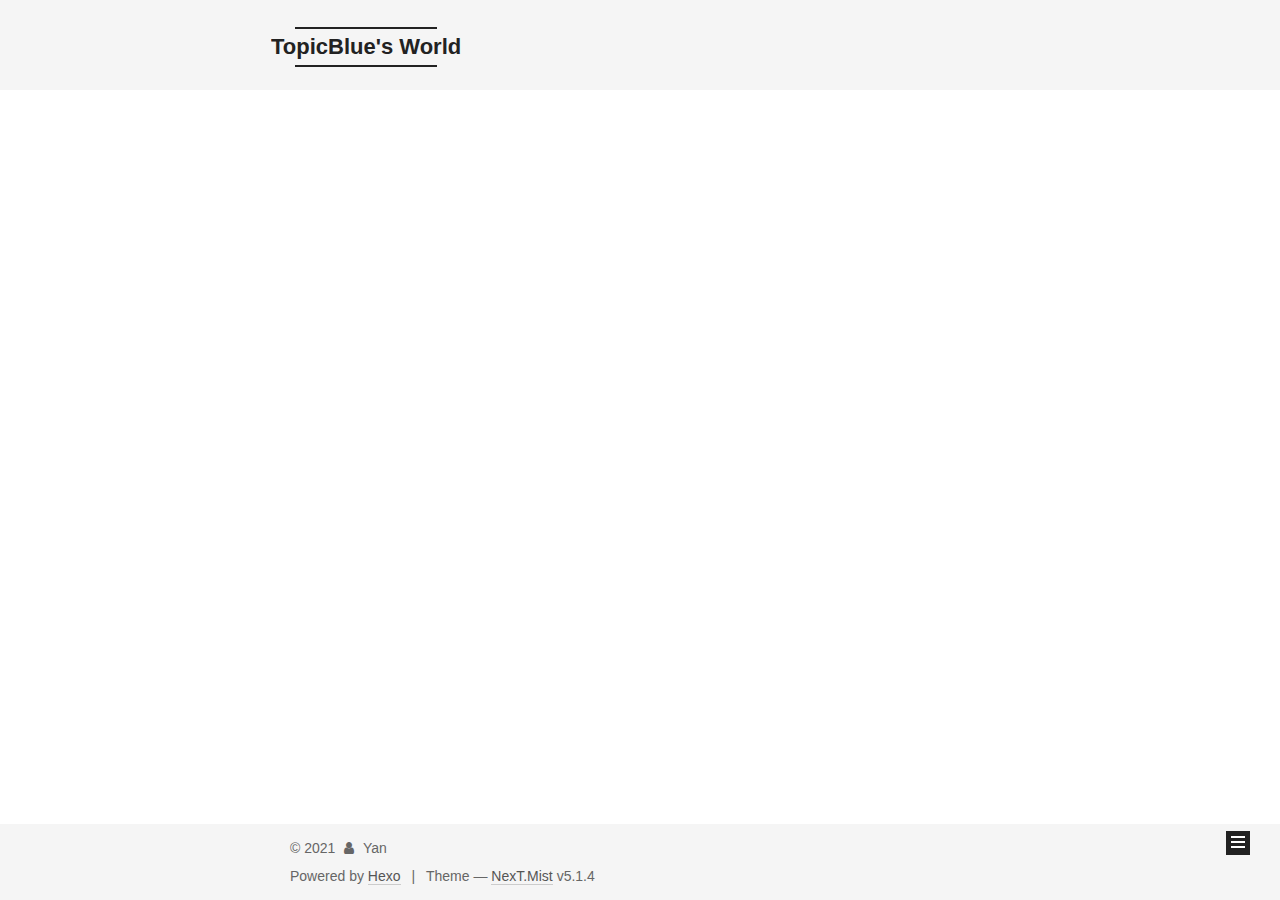
<file: index.html>
<!DOCTYPE html>



  


<html class="theme-next mist use-motion" lang="zh-CN">
<head>
  <meta charset="UTF-8"/>
<meta http-equiv="X-UA-Compatible" content="IE=edge" />
<meta name="viewport" content="width=device-width, initial-scale=1, maximum-scale=1"/>
<meta name="theme-color" content="#222">









<meta http-equiv="Cache-Control" content="no-transform" />
<meta http-equiv="Cache-Control" content="no-siteapp" />
















  
  
  <link href="/lib/fancybox/source/jquery.fancybox.css?v=2.1.5" rel="stylesheet" type="text/css" />







<link href="/lib/font-awesome/css/font-awesome.min.css?v=4.6.2" rel="stylesheet" type="text/css" />

<link href="/css/main.css?v=5.1.4" rel="stylesheet" type="text/css" />


  <link rel="apple-touch-icon" sizes="180x180" href="/images/apple-touch-icon-next.png?v=5.1.4">


  <link rel="icon" type="image/png" sizes="32x32" href="/images/favicon-32x32-next.png?v=5.1.4">


  <link rel="icon" type="image/png" sizes="16x16" href="/images/favicon-16x16-next.png?v=5.1.4">


  <link rel="mask-icon" href="/images/logo.svg?v=5.1.4" color="#222">





  <meta name="keywords" content="Hexo, NexT" />










<meta property="og:type" content="website">
<meta property="og:title" content="TopicBlue&#39;s World">
<meta property="og:url" content="http://yoursite.com/index.html">
<meta property="og:site_name" content="TopicBlue&#39;s World">
<meta property="og:locale" content="zh_CN">
<meta property="article:author" content="Yan">
<meta name="twitter:card" content="summary">



<script type="text/javascript" id="hexo.configurations">
  var NexT = window.NexT || {};
  var CONFIG = {
    root: '/',
    scheme: 'Mist',
    version: '5.1.4',
    sidebar: {"position":"left","display":"post","offset":12,"b2t":false,"scrollpercent":false,"onmobile":false},
    fancybox: true,
    tabs: true,
    motion: {"enable":true,"async":false,"transition":{"post_block":"fadeIn","post_header":"slideDownIn","post_body":"slideDownIn","coll_header":"slideLeftIn","sidebar":"slideUpIn"}},
    duoshuo: {
      userId: '0',
      author: 'Author'
    },
    algolia: {
      applicationID: '',
      apiKey: '',
      indexName: '',
      hits: {"per_page":10},
      labels: {"input_placeholder":"Search for Posts","hits_empty":"We didn't find any results for the search: ${query}","hits_stats":"${hits} results found in ${time} ms"}
    }
  };
</script>



  <link rel="canonical" href="http://yoursite.com/"/>





  <title>TopicBlue's World</title>
  








<meta name="generator" content="Hexo 4.2.0"></head>

<body itemscope itemtype="http://schema.org/WebPage" lang="zh-CN">

  
  
    
  

  <div class="container sidebar-position-left 
  page-home">
    <div class="headband"></div>

    <header id="header" class="header" itemscope itemtype="http://schema.org/WPHeader">
      <div class="header-inner"><div class="site-brand-wrapper">
  <div class="site-meta ">
    

    <div class="custom-logo-site-title">
      <a href="/"  class="brand" rel="start">
        <span class="logo-line-before"><i></i></span>
        <span class="site-title">TopicBlue's World</span>
        <span class="logo-line-after"><i></i></span>
      </a>
    </div>
      
        <p class="site-subtitle"></p>
      
  </div>

  <div class="site-nav-toggle">
    <button>
      <span class="btn-bar"></span>
      <span class="btn-bar"></span>
      <span class="btn-bar"></span>
    </button>
  </div>
</div>

<nav class="site-nav">
  

  
    <ul id="menu" class="menu">
      
        
        <li class="menu-item menu-item-home">
          <a href="/%20" rel="section">
            
              <i class="menu-item-icon fa fa-fw fa-home"></i> <br />
            
            Home
          </a>
        </li>
      
        
        <li class="menu-item menu-item-archives">
          <a href="/archives/%20" rel="section">
            
              <i class="menu-item-icon fa fa-fw fa-archive"></i> <br />
            
            Archives
          </a>
        </li>
      

      
    </ul>
  

  
</nav>



 </div>
    </header>

    <main id="main" class="main">
      <div class="main-inner">
        <div class="content-wrap">
          <div id="content" class="content">
            
  <section id="posts" class="posts-expand">
    
      

  

  
  
  

  <article class="post post-type-normal" itemscope itemtype="http://schema.org/Article">
  
  
  
  <div class="post-block">
    <link itemprop="mainEntityOfPage" href="http://yoursite.com/2021/02/24/ideas/">

    <span hidden itemprop="author" itemscope itemtype="http://schema.org/Person">
      <meta itemprop="name" content="Yan">
      <meta itemprop="description" content="">
      <meta itemprop="image" content="/images/avatar.gif">
    </span>

    <span hidden itemprop="publisher" itemscope itemtype="http://schema.org/Organization">
      <meta itemprop="name" content="TopicBlue's World">
    </span>

    
      <header class="post-header">

        
        
          <h1 class="post-title" itemprop="name headline">
                
                <a class="post-title-link" href="/2021/02/24/ideas/" itemprop="url">ideas</a></h1>
        

        <div class="post-meta">
          <span class="post-time">
            
              <span class="post-meta-item-icon">
                <i class="fa fa-calendar-o"></i>
              </span>
              
                <span class="post-meta-item-text">Posted on</span>
              
              <time title="Post created" itemprop="dateCreated datePublished" datetime="2021-02-24T00:54:56+08:00">
                2021-02-24
              </time>
            

            

            
          </span>

          

          
            
          

          
          

          

          

          

        </div>
      </header>
    

    
    
    
    <div class="post-body" itemprop="articleBody">

      
      

      
        
          
            <pre><code>感觉应该写点什么，不然太无聊了///？</code></pre>
          
        
      
    </div>
    
    
    

    

    

    

    <footer class="post-footer">
      

      

      

      
      
        <div class="post-eof"></div>
      
    </footer>
  </div>
  
  
  
  </article>


    
      

  

  
  
  

  <article class="post post-type-normal" itemscope itemtype="http://schema.org/Article">
  
  
  
  <div class="post-block">
    <link itemprop="mainEntityOfPage" href="http://yoursite.com/2020/04/12/mood/">

    <span hidden itemprop="author" itemscope itemtype="http://schema.org/Person">
      <meta itemprop="name" content="Yan">
      <meta itemprop="description" content="">
      <meta itemprop="image" content="/images/avatar.gif">
    </span>

    <span hidden itemprop="publisher" itemscope itemtype="http://schema.org/Organization">
      <meta itemprop="name" content="TopicBlue's World">
    </span>

    
      <header class="post-header">

        
        
          <h1 class="post-title" itemprop="name headline">
                
                <a class="post-title-link" href="/2020/04/12/mood/" itemprop="url">测试页</a></h1>
        

        <div class="post-meta">
          <span class="post-time">
            
              <span class="post-meta-item-icon">
                <i class="fa fa-calendar-o"></i>
              </span>
              
                <span class="post-meta-item-text">Posted on</span>
              
              <time title="Post created" itemprop="dateCreated datePublished" datetime="2020-04-12T10:56:50+08:00">
                2020-04-12
              </time>
            

            

            
          </span>

          

          
            
          

          
          

          

          

          

        </div>
      </header>
    

    
    
    
    <div class="post-body" itemprop="articleBody">

      
      

      
        
          
            <p>   汉子你好, 这是我的博客</p>

          
        
      
    </div>
    
    
    

    

    

    

    <footer class="post-footer">
      

      

      

      
      
        <div class="post-eof"></div>
      
    </footer>
  </div>
  
  
  
  </article>


    
  </section>

  


          </div>
          


          

        </div>
        
          
  
  <div class="sidebar-toggle">
    <div class="sidebar-toggle-line-wrap">
      <span class="sidebar-toggle-line sidebar-toggle-line-first"></span>
      <span class="sidebar-toggle-line sidebar-toggle-line-middle"></span>
      <span class="sidebar-toggle-line sidebar-toggle-line-last"></span>
    </div>
  </div>

  <aside id="sidebar" class="sidebar">
    
    <div class="sidebar-inner">

      

      

      <section class="site-overview-wrap sidebar-panel sidebar-panel-active">
        <div class="site-overview">
          <div class="site-author motion-element" itemprop="author" itemscope itemtype="http://schema.org/Person">
            
              <p class="site-author-name" itemprop="name">Yan</p>
              <p class="site-description motion-element" itemprop="description"></p>
          </div>

          <nav class="site-state motion-element">

            
              <div class="site-state-item site-state-posts">
              
                <a href="/archives/%20%7C%7C%20archive">
              
                  <span class="site-state-item-count">2</span>
                  <span class="site-state-item-name">posts</span>
                </a>
              </div>
            

            

            

          </nav>

          

          

          
          

          
          

          

        </div>
      </section>

      

      

    </div>
  </aside>


        
      </div>
    </main>

    <footer id="footer" class="footer">
      <div class="footer-inner">
        <div class="copyright">&copy; <span itemprop="copyrightYear">2021</span>
  <span class="with-love">
    <i class="fa fa-user"></i>
  </span>
  <span class="author" itemprop="copyrightHolder">Yan</span>

  
</div>


  <div class="powered-by">Powered by <a class="theme-link" target="_blank" href="https://hexo.io">Hexo</a></div>



  <span class="post-meta-divider">|</span>



  <div class="theme-info">Theme &mdash; <a class="theme-link" target="_blank" href="https://github.com/iissnan/hexo-theme-next">NexT.Mist</a> v5.1.4</div>




        







        
      </div>
    </footer>

    
      <div class="back-to-top">
        <i class="fa fa-arrow-up"></i>
        
      </div>
    

    

  </div>

  

<script type="text/javascript">
  if (Object.prototype.toString.call(window.Promise) !== '[object Function]') {
    window.Promise = null;
  }
</script>









  












  
  
    <script type="text/javascript" src="/lib/jquery/index.js?v=2.1.3"></script>
  

  
  
    <script type="text/javascript" src="/lib/fastclick/lib/fastclick.min.js?v=1.0.6"></script>
  

  
  
    <script type="text/javascript" src="/lib/jquery_lazyload/jquery.lazyload.js?v=1.9.7"></script>
  

  
  
    <script type="text/javascript" src="/lib/velocity/velocity.min.js?v=1.2.1"></script>
  

  
  
    <script type="text/javascript" src="/lib/velocity/velocity.ui.min.js?v=1.2.1"></script>
  

  
  
    <script type="text/javascript" src="/lib/fancybox/source/jquery.fancybox.pack.js?v=2.1.5"></script>
  


  


  <script type="text/javascript" src="/js/src/utils.js?v=5.1.4"></script>

  <script type="text/javascript" src="/js/src/motion.js?v=5.1.4"></script>



  
  

  

  


  <script type="text/javascript" src="/js/src/bootstrap.js?v=5.1.4"></script>



  


  




	





  





  












  





  

  

  

  
  

  

  

  

</body>
</html>
</file>
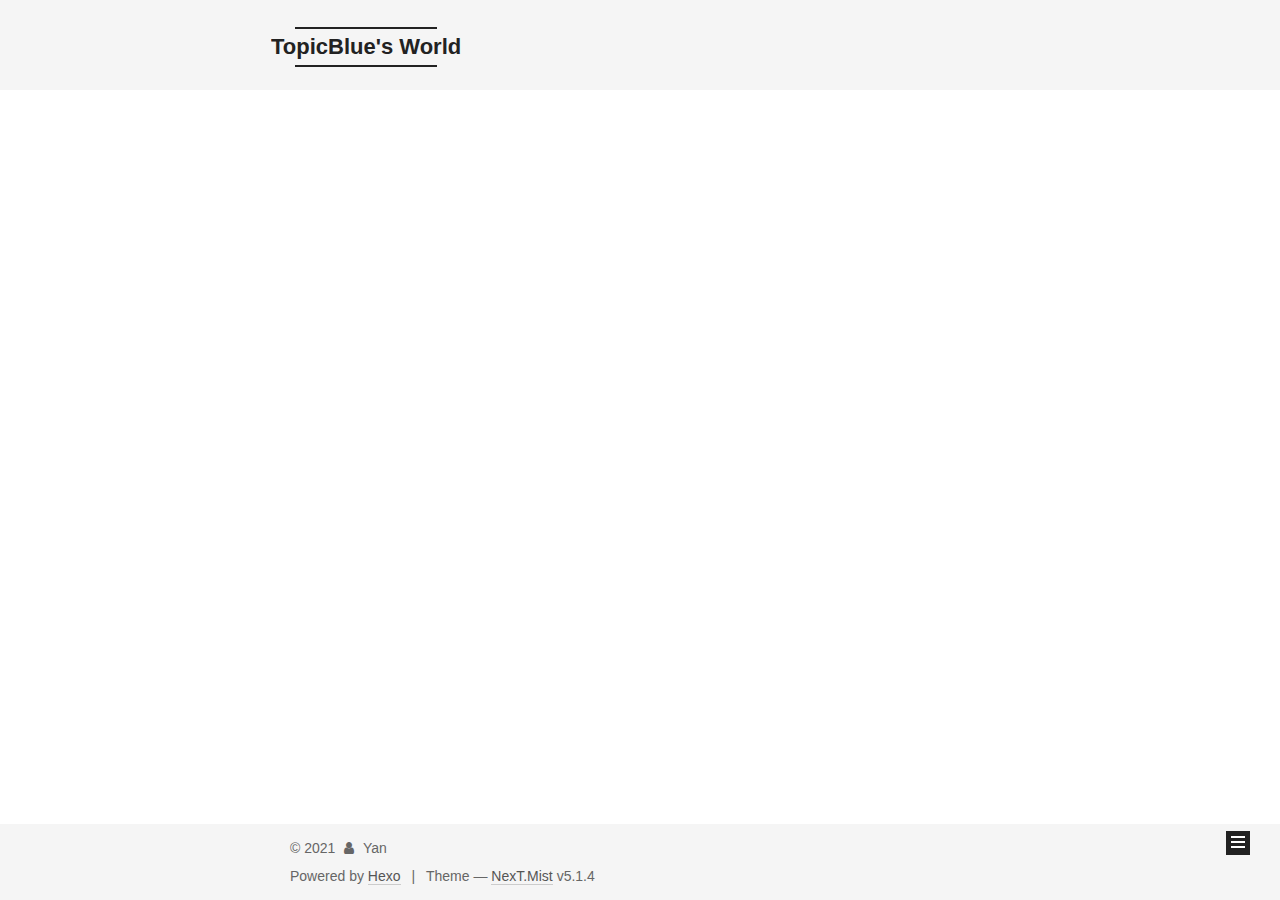
<file: archives/index.html>
<!DOCTYPE html>



  


<html class="theme-next mist use-motion" lang="zh-CN">
<head>
  <meta charset="UTF-8"/>
<meta http-equiv="X-UA-Compatible" content="IE=edge" />
<meta name="viewport" content="width=device-width, initial-scale=1, maximum-scale=1"/>
<meta name="theme-color" content="#222">









<meta http-equiv="Cache-Control" content="no-transform" />
<meta http-equiv="Cache-Control" content="no-siteapp" />
















  
  
  <link href="/lib/fancybox/source/jquery.fancybox.css?v=2.1.5" rel="stylesheet" type="text/css" />







<link href="/lib/font-awesome/css/font-awesome.min.css?v=4.6.2" rel="stylesheet" type="text/css" />

<link href="/css/main.css?v=5.1.4" rel="stylesheet" type="text/css" />


  <link rel="apple-touch-icon" sizes="180x180" href="/images/apple-touch-icon-next.png?v=5.1.4">


  <link rel="icon" type="image/png" sizes="32x32" href="/images/favicon-32x32-next.png?v=5.1.4">


  <link rel="icon" type="image/png" sizes="16x16" href="/images/favicon-16x16-next.png?v=5.1.4">


  <link rel="mask-icon" href="/images/logo.svg?v=5.1.4" color="#222">





  <meta name="keywords" content="Hexo, NexT" />










<meta property="og:type" content="website">
<meta property="og:title" content="TopicBlue&#39;s World">
<meta property="og:url" content="http://yoursite.com/archives/index.html">
<meta property="og:site_name" content="TopicBlue&#39;s World">
<meta property="og:locale" content="zh_CN">
<meta property="article:author" content="Yan">
<meta name="twitter:card" content="summary">



<script type="text/javascript" id="hexo.configurations">
  var NexT = window.NexT || {};
  var CONFIG = {
    root: '/',
    scheme: 'Mist',
    version: '5.1.4',
    sidebar: {"position":"left","display":"post","offset":12,"b2t":false,"scrollpercent":false,"onmobile":false},
    fancybox: true,
    tabs: true,
    motion: {"enable":true,"async":false,"transition":{"post_block":"fadeIn","post_header":"slideDownIn","post_body":"slideDownIn","coll_header":"slideLeftIn","sidebar":"slideUpIn"}},
    duoshuo: {
      userId: '0',
      author: 'Author'
    },
    algolia: {
      applicationID: '',
      apiKey: '',
      indexName: '',
      hits: {"per_page":10},
      labels: {"input_placeholder":"Search for Posts","hits_empty":"We didn't find any results for the search: ${query}","hits_stats":"${hits} results found in ${time} ms"}
    }
  };
</script>



  <link rel="canonical" href="http://yoursite.com/archives/"/>





  <title>Archive | TopicBlue's World</title>
  








<meta name="generator" content="Hexo 4.2.0"></head>

<body itemscope itemtype="http://schema.org/WebPage" lang="zh-CN">

  
  
    
  

  <div class="container sidebar-position-left page-archive">
    <div class="headband"></div>

    <header id="header" class="header" itemscope itemtype="http://schema.org/WPHeader">
      <div class="header-inner"><div class="site-brand-wrapper">
  <div class="site-meta ">
    

    <div class="custom-logo-site-title">
      <a href="/"  class="brand" rel="start">
        <span class="logo-line-before"><i></i></span>
        <span class="site-title">TopicBlue's World</span>
        <span class="logo-line-after"><i></i></span>
      </a>
    </div>
      
        <p class="site-subtitle"></p>
      
  </div>

  <div class="site-nav-toggle">
    <button>
      <span class="btn-bar"></span>
      <span class="btn-bar"></span>
      <span class="btn-bar"></span>
    </button>
  </div>
</div>

<nav class="site-nav">
  

  
    <ul id="menu" class="menu">
      
        
        <li class="menu-item menu-item-home">
          <a href="/%20" rel="section">
            
              <i class="menu-item-icon fa fa-fw fa-home"></i> <br />
            
            Home
          </a>
        </li>
      
        
        <li class="menu-item menu-item-archives">
          <a href="/archives/%20" rel="section">
            
              <i class="menu-item-icon fa fa-fw fa-archive"></i> <br />
            
            Archives
          </a>
        </li>
      

      
    </ul>
  

  
</nav>



 </div>
    </header>

    <main id="main" class="main">
      <div class="main-inner">
        <div class="content-wrap">
          <div id="content" class="content">
            

  
  
  
  <div class="post-block archive">
    <div id="posts" class="posts-collapse">
      <span class="archive-move-on"></span>

      <span class="archive-page-counter">
        
        
        
          
        
        Um..! 2 posts in total. Keep on posting.
      </span>

      

        
        
        

        
          
          <div class="collection-title">
            <h1 class="archive-year" id="archive-year-2021">2021</h1>
          </div>
        
        

        

  <article class="post post-type-normal" itemscope itemtype="http://schema.org/Article">
    <header class="post-header">

      <h2 class="post-title">
        
            <a class="post-title-link" href="/2021/02/24/ideas/" itemprop="url">
              
                <span itemprop="name">ideas</span>
              
            </a>
        
      </h2>

      <div class="post-meta">
        <time class="post-time" itemprop="dateCreated"
              datetime="2021-02-24T00:54:56+08:00"
              content="2021-02-24" >
          02-24
        </time>
      </div>

    </header>
  </article>



      

        
        
        

        
          
          <div class="collection-title">
            <h1 class="archive-year" id="archive-year-2020">2020</h1>
          </div>
        
        

        

  <article class="post post-type-normal" itemscope itemtype="http://schema.org/Article">
    <header class="post-header">

      <h2 class="post-title">
        
            <a class="post-title-link" href="/2020/04/12/mood/" itemprop="url">
              
                <span itemprop="name">测试页</span>
              
            </a>
        
      </h2>

      <div class="post-meta">
        <time class="post-time" itemprop="dateCreated"
              datetime="2020-04-12T10:56:50+08:00"
              content="2020-04-12" >
          04-12
        </time>
      </div>

    </header>
  </article>



      

    </div>
  </div>
  
  
  

  



          </div>
          


          

        </div>
        
          
  
  <div class="sidebar-toggle">
    <div class="sidebar-toggle-line-wrap">
      <span class="sidebar-toggle-line sidebar-toggle-line-first"></span>
      <span class="sidebar-toggle-line sidebar-toggle-line-middle"></span>
      <span class="sidebar-toggle-line sidebar-toggle-line-last"></span>
    </div>
  </div>

  <aside id="sidebar" class="sidebar">
    
    <div class="sidebar-inner">

      

      

      <section class="site-overview-wrap sidebar-panel sidebar-panel-active">
        <div class="site-overview">
          <div class="site-author motion-element" itemprop="author" itemscope itemtype="http://schema.org/Person">
            
              <p class="site-author-name" itemprop="name">Yan</p>
              <p class="site-description motion-element" itemprop="description"></p>
          </div>

          <nav class="site-state motion-element">

            
              <div class="site-state-item site-state-posts">
              
                <a href="/archives/%20%7C%7C%20archive">
              
                  <span class="site-state-item-count">2</span>
                  <span class="site-state-item-name">posts</span>
                </a>
              </div>
            

            

            

          </nav>

          

          

          
          

          
          

          

        </div>
      </section>

      

      

    </div>
  </aside>


        
      </div>
    </main>

    <footer id="footer" class="footer">
      <div class="footer-inner">
        <div class="copyright">&copy; <span itemprop="copyrightYear">2021</span>
  <span class="with-love">
    <i class="fa fa-user"></i>
  </span>
  <span class="author" itemprop="copyrightHolder">Yan</span>

  
</div>


  <div class="powered-by">Powered by <a class="theme-link" target="_blank" href="https://hexo.io">Hexo</a></div>



  <span class="post-meta-divider">|</span>



  <div class="theme-info">Theme &mdash; <a class="theme-link" target="_blank" href="https://github.com/iissnan/hexo-theme-next">NexT.Mist</a> v5.1.4</div>




        







        
      </div>
    </footer>

    
      <div class="back-to-top">
        <i class="fa fa-arrow-up"></i>
        
      </div>
    

    

  </div>

  

<script type="text/javascript">
  if (Object.prototype.toString.call(window.Promise) !== '[object Function]') {
    window.Promise = null;
  }
</script>









  












  
  
    <script type="text/javascript" src="/lib/jquery/index.js?v=2.1.3"></script>
  

  
  
    <script type="text/javascript" src="/lib/fastclick/lib/fastclick.min.js?v=1.0.6"></script>
  

  
  
    <script type="text/javascript" src="/lib/jquery_lazyload/jquery.lazyload.js?v=1.9.7"></script>
  

  
  
    <script type="text/javascript" src="/lib/velocity/velocity.min.js?v=1.2.1"></script>
  

  
  
    <script type="text/javascript" src="/lib/velocity/velocity.ui.min.js?v=1.2.1"></script>
  

  
  
    <script type="text/javascript" src="/lib/fancybox/source/jquery.fancybox.pack.js?v=2.1.5"></script>
  


  


  <script type="text/javascript" src="/js/src/utils.js?v=5.1.4"></script>

  <script type="text/javascript" src="/js/src/motion.js?v=5.1.4"></script>



  
  

  

  


  <script type="text/javascript" src="/js/src/bootstrap.js?v=5.1.4"></script>



  


  




	





  





  












  





  

  

  

  
  

  

  

  

</body>
</html>
</file>
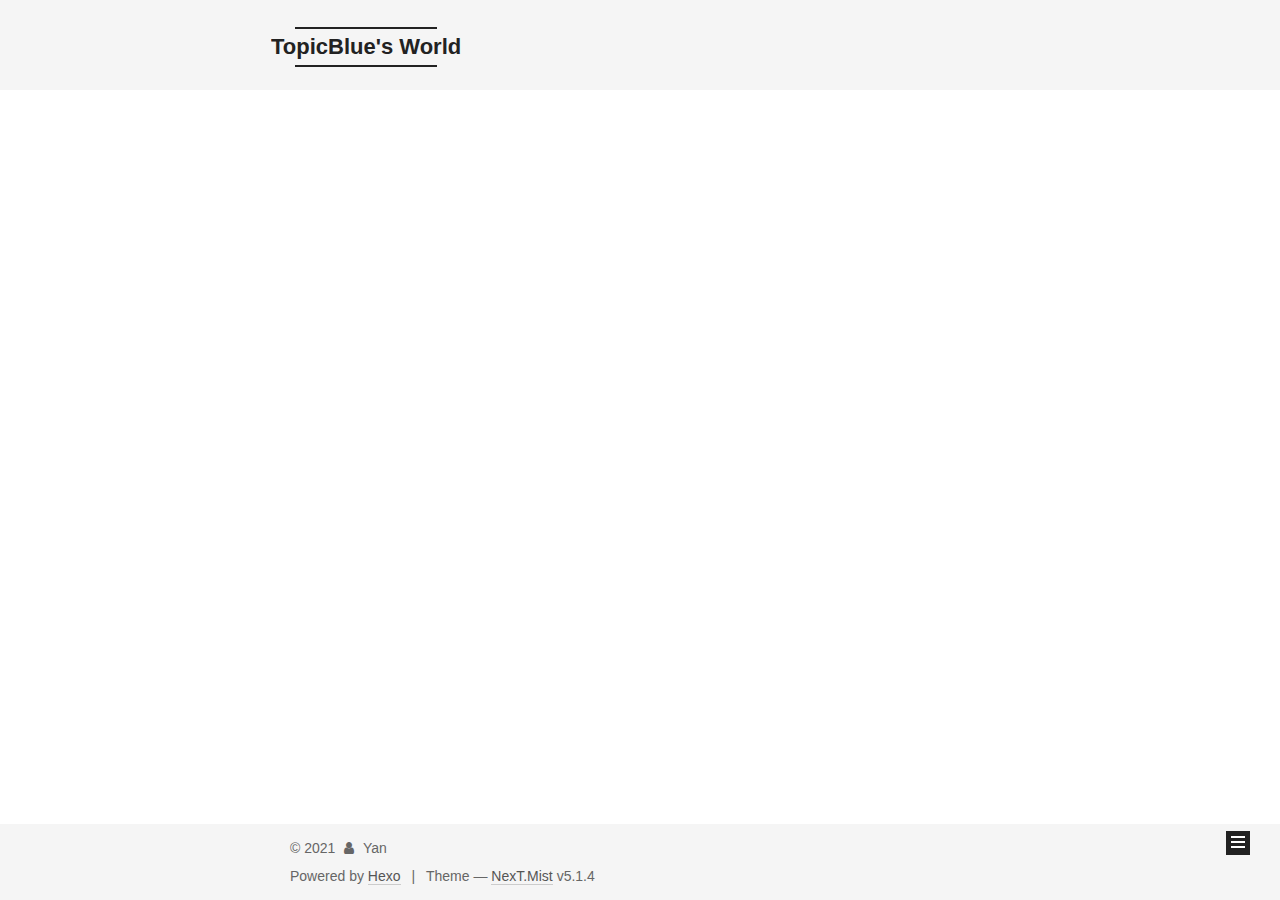
<file: archives/2020/index.html>
<!DOCTYPE html>



  


<html class="theme-next mist use-motion" lang="zh-CN">
<head>
  <meta charset="UTF-8"/>
<meta http-equiv="X-UA-Compatible" content="IE=edge" />
<meta name="viewport" content="width=device-width, initial-scale=1, maximum-scale=1"/>
<meta name="theme-color" content="#222">









<meta http-equiv="Cache-Control" content="no-transform" />
<meta http-equiv="Cache-Control" content="no-siteapp" />
















  
  
  <link href="/lib/fancybox/source/jquery.fancybox.css?v=2.1.5" rel="stylesheet" type="text/css" />







<link href="/lib/font-awesome/css/font-awesome.min.css?v=4.6.2" rel="stylesheet" type="text/css" />

<link href="/css/main.css?v=5.1.4" rel="stylesheet" type="text/css" />


  <link rel="apple-touch-icon" sizes="180x180" href="/images/apple-touch-icon-next.png?v=5.1.4">


  <link rel="icon" type="image/png" sizes="32x32" href="/images/favicon-32x32-next.png?v=5.1.4">


  <link rel="icon" type="image/png" sizes="16x16" href="/images/favicon-16x16-next.png?v=5.1.4">


  <link rel="mask-icon" href="/images/logo.svg?v=5.1.4" color="#222">





  <meta name="keywords" content="Hexo, NexT" />










<meta property="og:type" content="website">
<meta property="og:title" content="TopicBlue&#39;s World">
<meta property="og:url" content="http://yoursite.com/archives/2020/index.html">
<meta property="og:site_name" content="TopicBlue&#39;s World">
<meta property="og:locale" content="zh_CN">
<meta property="article:author" content="Yan">
<meta name="twitter:card" content="summary">



<script type="text/javascript" id="hexo.configurations">
  var NexT = window.NexT || {};
  var CONFIG = {
    root: '/',
    scheme: 'Mist',
    version: '5.1.4',
    sidebar: {"position":"left","display":"post","offset":12,"b2t":false,"scrollpercent":false,"onmobile":false},
    fancybox: true,
    tabs: true,
    motion: {"enable":true,"async":false,"transition":{"post_block":"fadeIn","post_header":"slideDownIn","post_body":"slideDownIn","coll_header":"slideLeftIn","sidebar":"slideUpIn"}},
    duoshuo: {
      userId: '0',
      author: 'Author'
    },
    algolia: {
      applicationID: '',
      apiKey: '',
      indexName: '',
      hits: {"per_page":10},
      labels: {"input_placeholder":"Search for Posts","hits_empty":"We didn't find any results for the search: ${query}","hits_stats":"${hits} results found in ${time} ms"}
    }
  };
</script>



  <link rel="canonical" href="http://yoursite.com/archives/2020/"/>





  <title>Archive | TopicBlue's World</title>
  








<meta name="generator" content="Hexo 4.2.0"></head>

<body itemscope itemtype="http://schema.org/WebPage" lang="zh-CN">

  
  
    
  

  <div class="container sidebar-position-left page-archive">
    <div class="headband"></div>

    <header id="header" class="header" itemscope itemtype="http://schema.org/WPHeader">
      <div class="header-inner"><div class="site-brand-wrapper">
  <div class="site-meta ">
    

    <div class="custom-logo-site-title">
      <a href="/"  class="brand" rel="start">
        <span class="logo-line-before"><i></i></span>
        <span class="site-title">TopicBlue's World</span>
        <span class="logo-line-after"><i></i></span>
      </a>
    </div>
      
        <p class="site-subtitle"></p>
      
  </div>

  <div class="site-nav-toggle">
    <button>
      <span class="btn-bar"></span>
      <span class="btn-bar"></span>
      <span class="btn-bar"></span>
    </button>
  </div>
</div>

<nav class="site-nav">
  

  
    <ul id="menu" class="menu">
      
        
        <li class="menu-item menu-item-home">
          <a href="/%20" rel="section">
            
              <i class="menu-item-icon fa fa-fw fa-home"></i> <br />
            
            Home
          </a>
        </li>
      
        
        <li class="menu-item menu-item-archives">
          <a href="/archives/%20" rel="section">
            
              <i class="menu-item-icon fa fa-fw fa-archive"></i> <br />
            
            Archives
          </a>
        </li>
      

      
    </ul>
  

  
</nav>



 </div>
    </header>

    <main id="main" class="main">
      <div class="main-inner">
        <div class="content-wrap">
          <div id="content" class="content">
            

  
  
  
  <div class="post-block archive">
    <div id="posts" class="posts-collapse">
      <span class="archive-move-on"></span>

      <span class="archive-page-counter">
        
        
        
          
        
        Um..! 2 posts in total. Keep on posting.
      </span>

      

        
        
        

        
          
          <div class="collection-title">
            <h1 class="archive-year" id="archive-year-2020">2020</h1>
          </div>
        
        

        

  <article class="post post-type-normal" itemscope itemtype="http://schema.org/Article">
    <header class="post-header">

      <h2 class="post-title">
        
            <a class="post-title-link" href="/2020/04/12/mood/" itemprop="url">
              
                <span itemprop="name">测试页</span>
              
            </a>
        
      </h2>

      <div class="post-meta">
        <time class="post-time" itemprop="dateCreated"
              datetime="2020-04-12T10:56:50+08:00"
              content="2020-04-12" >
          04-12
        </time>
      </div>

    </header>
  </article>



      

    </div>
  </div>
  
  
  

  



          </div>
          


          

        </div>
        
          
  
  <div class="sidebar-toggle">
    <div class="sidebar-toggle-line-wrap">
      <span class="sidebar-toggle-line sidebar-toggle-line-first"></span>
      <span class="sidebar-toggle-line sidebar-toggle-line-middle"></span>
      <span class="sidebar-toggle-line sidebar-toggle-line-last"></span>
    </div>
  </div>

  <aside id="sidebar" class="sidebar">
    
    <div class="sidebar-inner">

      

      

      <section class="site-overview-wrap sidebar-panel sidebar-panel-active">
        <div class="site-overview">
          <div class="site-author motion-element" itemprop="author" itemscope itemtype="http://schema.org/Person">
            
              <p class="site-author-name" itemprop="name">Yan</p>
              <p class="site-description motion-element" itemprop="description"></p>
          </div>

          <nav class="site-state motion-element">

            
              <div class="site-state-item site-state-posts">
              
                <a href="/archives/%20%7C%7C%20archive">
              
                  <span class="site-state-item-count">2</span>
                  <span class="site-state-item-name">posts</span>
                </a>
              </div>
            

            

            

          </nav>

          

          

          
          

          
          

          

        </div>
      </section>

      

      

    </div>
  </aside>


        
      </div>
    </main>

    <footer id="footer" class="footer">
      <div class="footer-inner">
        <div class="copyright">&copy; <span itemprop="copyrightYear">2021</span>
  <span class="with-love">
    <i class="fa fa-user"></i>
  </span>
  <span class="author" itemprop="copyrightHolder">Yan</span>

  
</div>


  <div class="powered-by">Powered by <a class="theme-link" target="_blank" href="https://hexo.io">Hexo</a></div>



  <span class="post-meta-divider">|</span>



  <div class="theme-info">Theme &mdash; <a class="theme-link" target="_blank" href="https://github.com/iissnan/hexo-theme-next">NexT.Mist</a> v5.1.4</div>




        







        
      </div>
    </footer>

    
      <div class="back-to-top">
        <i class="fa fa-arrow-up"></i>
        
      </div>
    

    

  </div>

  

<script type="text/javascript">
  if (Object.prototype.toString.call(window.Promise) !== '[object Function]') {
    window.Promise = null;
  }
</script>









  












  
  
    <script type="text/javascript" src="/lib/jquery/index.js?v=2.1.3"></script>
  

  
  
    <script type="text/javascript" src="/lib/fastclick/lib/fastclick.min.js?v=1.0.6"></script>
  

  
  
    <script type="text/javascript" src="/lib/jquery_lazyload/jquery.lazyload.js?v=1.9.7"></script>
  

  
  
    <script type="text/javascript" src="/lib/velocity/velocity.min.js?v=1.2.1"></script>
  

  
  
    <script type="text/javascript" src="/lib/velocity/velocity.ui.min.js?v=1.2.1"></script>
  

  
  
    <script type="text/javascript" src="/lib/fancybox/source/jquery.fancybox.pack.js?v=2.1.5"></script>
  


  


  <script type="text/javascript" src="/js/src/utils.js?v=5.1.4"></script>

  <script type="text/javascript" src="/js/src/motion.js?v=5.1.4"></script>



  
  

  

  


  <script type="text/javascript" src="/js/src/bootstrap.js?v=5.1.4"></script>



  


  




	





  





  












  





  

  

  

  
  

  

  

  

</body>
</html>
</file>
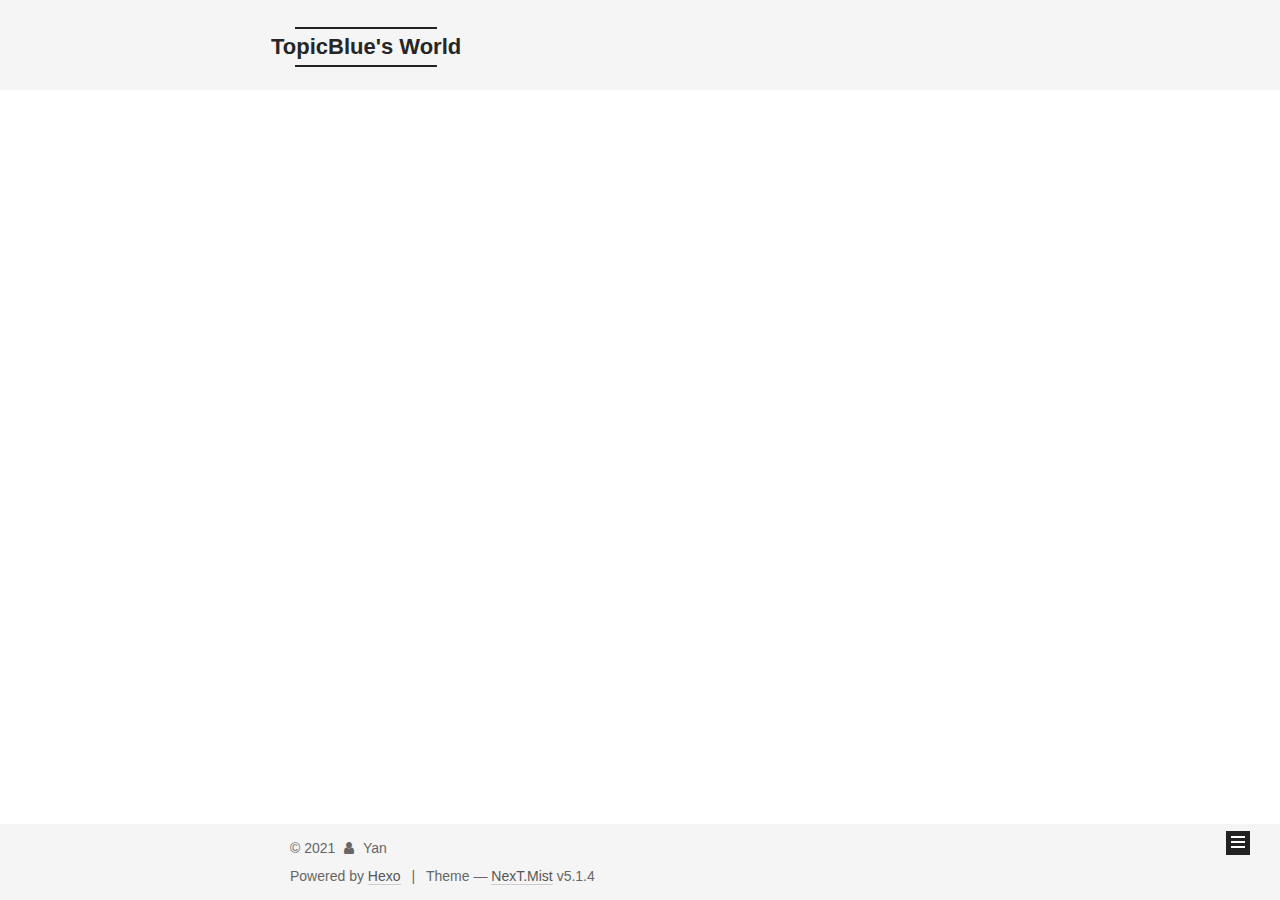
<file: archives/2021/index.html>
<!DOCTYPE html>



  


<html class="theme-next mist use-motion" lang="zh-CN">
<head>
  <meta charset="UTF-8"/>
<meta http-equiv="X-UA-Compatible" content="IE=edge" />
<meta name="viewport" content="width=device-width, initial-scale=1, maximum-scale=1"/>
<meta name="theme-color" content="#222">









<meta http-equiv="Cache-Control" content="no-transform" />
<meta http-equiv="Cache-Control" content="no-siteapp" />
















  
  
  <link href="/lib/fancybox/source/jquery.fancybox.css?v=2.1.5" rel="stylesheet" type="text/css" />







<link href="/lib/font-awesome/css/font-awesome.min.css?v=4.6.2" rel="stylesheet" type="text/css" />

<link href="/css/main.css?v=5.1.4" rel="stylesheet" type="text/css" />


  <link rel="apple-touch-icon" sizes="180x180" href="/images/apple-touch-icon-next.png?v=5.1.4">


  <link rel="icon" type="image/png" sizes="32x32" href="/images/favicon-32x32-next.png?v=5.1.4">


  <link rel="icon" type="image/png" sizes="16x16" href="/images/favicon-16x16-next.png?v=5.1.4">


  <link rel="mask-icon" href="/images/logo.svg?v=5.1.4" color="#222">





  <meta name="keywords" content="Hexo, NexT" />










<meta property="og:type" content="website">
<meta property="og:title" content="TopicBlue&#39;s World">
<meta property="og:url" content="http://yoursite.com/archives/2021/index.html">
<meta property="og:site_name" content="TopicBlue&#39;s World">
<meta property="og:locale" content="zh_CN">
<meta property="article:author" content="Yan">
<meta name="twitter:card" content="summary">



<script type="text/javascript" id="hexo.configurations">
  var NexT = window.NexT || {};
  var CONFIG = {
    root: '/',
    scheme: 'Mist',
    version: '5.1.4',
    sidebar: {"position":"left","display":"post","offset":12,"b2t":false,"scrollpercent":false,"onmobile":false},
    fancybox: true,
    tabs: true,
    motion: {"enable":true,"async":false,"transition":{"post_block":"fadeIn","post_header":"slideDownIn","post_body":"slideDownIn","coll_header":"slideLeftIn","sidebar":"slideUpIn"}},
    duoshuo: {
      userId: '0',
      author: 'Author'
    },
    algolia: {
      applicationID: '',
      apiKey: '',
      indexName: '',
      hits: {"per_page":10},
      labels: {"input_placeholder":"Search for Posts","hits_empty":"We didn't find any results for the search: ${query}","hits_stats":"${hits} results found in ${time} ms"}
    }
  };
</script>



  <link rel="canonical" href="http://yoursite.com/archives/2021/"/>





  <title>Archive | TopicBlue's World</title>
  








<meta name="generator" content="Hexo 4.2.0"></head>

<body itemscope itemtype="http://schema.org/WebPage" lang="zh-CN">

  
  
    
  

  <div class="container sidebar-position-left page-archive">
    <div class="headband"></div>

    <header id="header" class="header" itemscope itemtype="http://schema.org/WPHeader">
      <div class="header-inner"><div class="site-brand-wrapper">
  <div class="site-meta ">
    

    <div class="custom-logo-site-title">
      <a href="/"  class="brand" rel="start">
        <span class="logo-line-before"><i></i></span>
        <span class="site-title">TopicBlue's World</span>
        <span class="logo-line-after"><i></i></span>
      </a>
    </div>
      
        <p class="site-subtitle"></p>
      
  </div>

  <div class="site-nav-toggle">
    <button>
      <span class="btn-bar"></span>
      <span class="btn-bar"></span>
      <span class="btn-bar"></span>
    </button>
  </div>
</div>

<nav class="site-nav">
  

  
    <ul id="menu" class="menu">
      
        
        <li class="menu-item menu-item-home">
          <a href="/%20" rel="section">
            
              <i class="menu-item-icon fa fa-fw fa-home"></i> <br />
            
            Home
          </a>
        </li>
      
        
        <li class="menu-item menu-item-archives">
          <a href="/archives/%20" rel="section">
            
              <i class="menu-item-icon fa fa-fw fa-archive"></i> <br />
            
            Archives
          </a>
        </li>
      

      
    </ul>
  

  
</nav>



 </div>
    </header>

    <main id="main" class="main">
      <div class="main-inner">
        <div class="content-wrap">
          <div id="content" class="content">
            

  
  
  
  <div class="post-block archive">
    <div id="posts" class="posts-collapse">
      <span class="archive-move-on"></span>

      <span class="archive-page-counter">
        
        
        
          
        
        Um..! 2 posts in total. Keep on posting.
      </span>

      

        
        
        

        
          
          <div class="collection-title">
            <h1 class="archive-year" id="archive-year-2021">2021</h1>
          </div>
        
        

        

  <article class="post post-type-normal" itemscope itemtype="http://schema.org/Article">
    <header class="post-header">

      <h2 class="post-title">
        
            <a class="post-title-link" href="/2021/02/24/ideas/" itemprop="url">
              
                <span itemprop="name">ideas</span>
              
            </a>
        
      </h2>

      <div class="post-meta">
        <time class="post-time" itemprop="dateCreated"
              datetime="2021-02-24T00:54:56+08:00"
              content="2021-02-24" >
          02-24
        </time>
      </div>

    </header>
  </article>



      

    </div>
  </div>
  
  
  

  



          </div>
          


          

        </div>
        
          
  
  <div class="sidebar-toggle">
    <div class="sidebar-toggle-line-wrap">
      <span class="sidebar-toggle-line sidebar-toggle-line-first"></span>
      <span class="sidebar-toggle-line sidebar-toggle-line-middle"></span>
      <span class="sidebar-toggle-line sidebar-toggle-line-last"></span>
    </div>
  </div>

  <aside id="sidebar" class="sidebar">
    
    <div class="sidebar-inner">

      

      

      <section class="site-overview-wrap sidebar-panel sidebar-panel-active">
        <div class="site-overview">
          <div class="site-author motion-element" itemprop="author" itemscope itemtype="http://schema.org/Person">
            
              <p class="site-author-name" itemprop="name">Yan</p>
              <p class="site-description motion-element" itemprop="description"></p>
          </div>

          <nav class="site-state motion-element">

            
              <div class="site-state-item site-state-posts">
              
                <a href="/archives/%20%7C%7C%20archive">
              
                  <span class="site-state-item-count">2</span>
                  <span class="site-state-item-name">posts</span>
                </a>
              </div>
            

            

            

          </nav>

          

          

          
          

          
          

          

        </div>
      </section>

      

      

    </div>
  </aside>


        
      </div>
    </main>

    <footer id="footer" class="footer">
      <div class="footer-inner">
        <div class="copyright">&copy; <span itemprop="copyrightYear">2021</span>
  <span class="with-love">
    <i class="fa fa-user"></i>
  </span>
  <span class="author" itemprop="copyrightHolder">Yan</span>

  
</div>


  <div class="powered-by">Powered by <a class="theme-link" target="_blank" href="https://hexo.io">Hexo</a></div>



  <span class="post-meta-divider">|</span>



  <div class="theme-info">Theme &mdash; <a class="theme-link" target="_blank" href="https://github.com/iissnan/hexo-theme-next">NexT.Mist</a> v5.1.4</div>




        







        
      </div>
    </footer>

    
      <div class="back-to-top">
        <i class="fa fa-arrow-up"></i>
        
      </div>
    

    

  </div>

  

<script type="text/javascript">
  if (Object.prototype.toString.call(window.Promise) !== '[object Function]') {
    window.Promise = null;
  }
</script>









  












  
  
    <script type="text/javascript" src="/lib/jquery/index.js?v=2.1.3"></script>
  

  
  
    <script type="text/javascript" src="/lib/fastclick/lib/fastclick.min.js?v=1.0.6"></script>
  

  
  
    <script type="text/javascript" src="/lib/jquery_lazyload/jquery.lazyload.js?v=1.9.7"></script>
  

  
  
    <script type="text/javascript" src="/lib/velocity/velocity.min.js?v=1.2.1"></script>
  

  
  
    <script type="text/javascript" src="/lib/velocity/velocity.ui.min.js?v=1.2.1"></script>
  

  
  
    <script type="text/javascript" src="/lib/fancybox/source/jquery.fancybox.pack.js?v=2.1.5"></script>
  


  


  <script type="text/javascript" src="/js/src/utils.js?v=5.1.4"></script>

  <script type="text/javascript" src="/js/src/motion.js?v=5.1.4"></script>



  
  

  

  


  <script type="text/javascript" src="/js/src/bootstrap.js?v=5.1.4"></script>



  


  




	





  





  












  





  

  

  

  
  

  

  

  

</body>
</html>
</file>
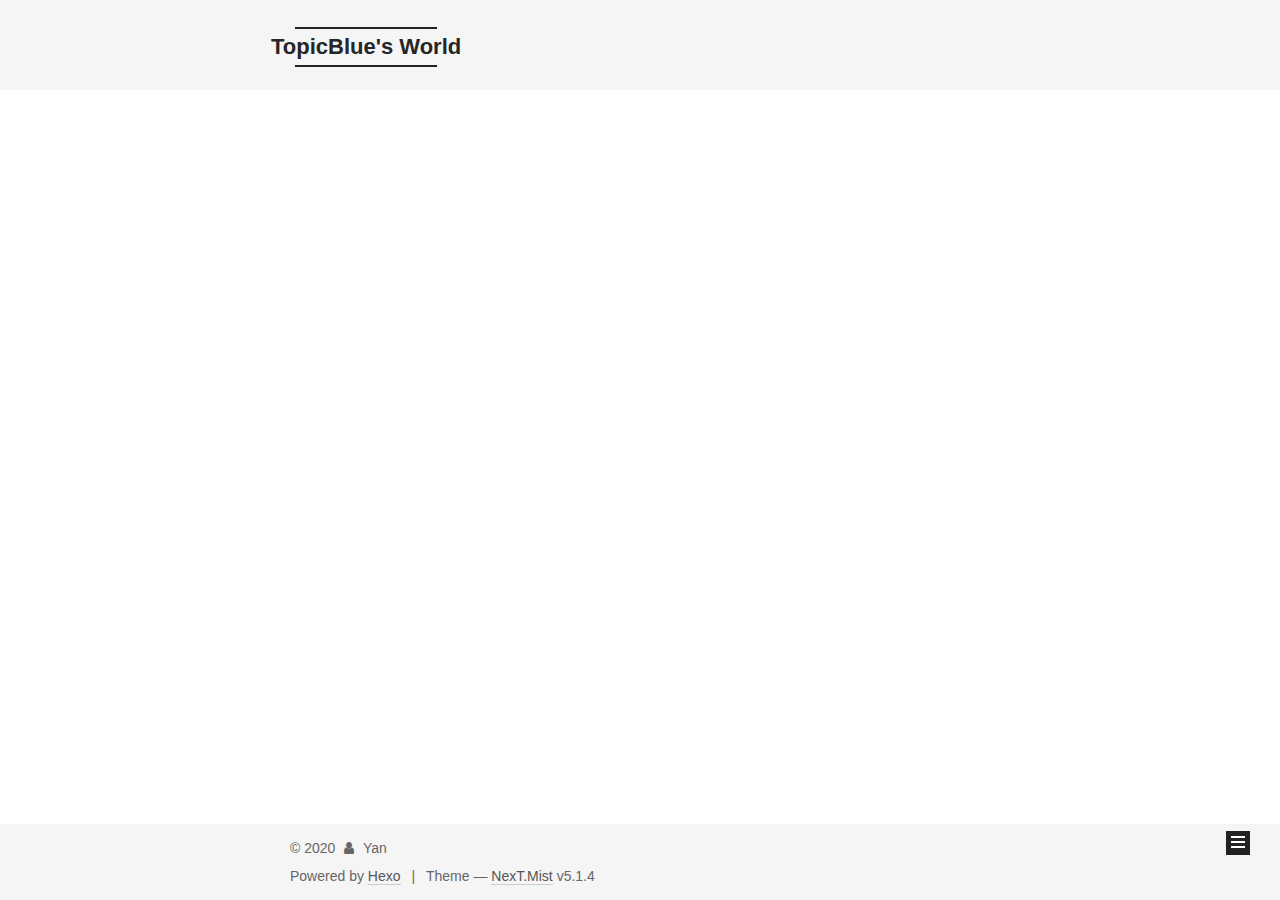
<file: archives/2020/04/index.html>
<!DOCTYPE html>



  


<html class="theme-next mist use-motion" lang="zh-CN">
<head>
  <meta charset="UTF-8"/>
<meta http-equiv="X-UA-Compatible" content="IE=edge" />
<meta name="viewport" content="width=device-width, initial-scale=1, maximum-scale=1"/>
<meta name="theme-color" content="#222">









<meta http-equiv="Cache-Control" content="no-transform" />
<meta http-equiv="Cache-Control" content="no-siteapp" />
















  
  
  <link href="/lib/fancybox/source/jquery.fancybox.css?v=2.1.5" rel="stylesheet" type="text/css" />







<link href="/lib/font-awesome/css/font-awesome.min.css?v=4.6.2" rel="stylesheet" type="text/css" />

<link href="/css/main.css?v=5.1.4" rel="stylesheet" type="text/css" />


  <link rel="apple-touch-icon" sizes="180x180" href="/images/apple-touch-icon-next.png?v=5.1.4">


  <link rel="icon" type="image/png" sizes="32x32" href="/images/favicon-32x32-next.png?v=5.1.4">


  <link rel="icon" type="image/png" sizes="16x16" href="/images/favicon-16x16-next.png?v=5.1.4">


  <link rel="mask-icon" href="/images/logo.svg?v=5.1.4" color="#222">





  <meta name="keywords" content="Hexo, NexT" />










<meta property="og:type" content="website">
<meta property="og:title" content="TopicBlue&#39;s World">
<meta property="og:url" content="http://yoursite.com/archives/2020/04/index.html">
<meta property="og:site_name" content="TopicBlue&#39;s World">
<meta property="og:locale" content="zh_CN">
<meta property="article:author" content="Yan">
<meta name="twitter:card" content="summary">



<script type="text/javascript" id="hexo.configurations">
  var NexT = window.NexT || {};
  var CONFIG = {
    root: '/',
    scheme: 'Mist',
    version: '5.1.4',
    sidebar: {"position":"left","display":"post","offset":12,"b2t":false,"scrollpercent":false,"onmobile":false},
    fancybox: true,
    tabs: true,
    motion: {"enable":true,"async":false,"transition":{"post_block":"fadeIn","post_header":"slideDownIn","post_body":"slideDownIn","coll_header":"slideLeftIn","sidebar":"slideUpIn"}},
    duoshuo: {
      userId: '0',
      author: 'Author'
    },
    algolia: {
      applicationID: '',
      apiKey: '',
      indexName: '',
      hits: {"per_page":10},
      labels: {"input_placeholder":"Search for Posts","hits_empty":"We didn't find any results for the search: ${query}","hits_stats":"${hits} results found in ${time} ms"}
    }
  };
</script>



  <link rel="canonical" href="http://yoursite.com/archives/2020/04/"/>





  <title>Archive | TopicBlue's World</title>
  








<meta name="generator" content="Hexo 4.2.0"></head>

<body itemscope itemtype="http://schema.org/WebPage" lang="zh-CN">

  
  
    
  

  <div class="container sidebar-position-left page-archive">
    <div class="headband"></div>

    <header id="header" class="header" itemscope itemtype="http://schema.org/WPHeader">
      <div class="header-inner"><div class="site-brand-wrapper">
  <div class="site-meta ">
    

    <div class="custom-logo-site-title">
      <a href="/"  class="brand" rel="start">
        <span class="logo-line-before"><i></i></span>
        <span class="site-title">TopicBlue's World</span>
        <span class="logo-line-after"><i></i></span>
      </a>
    </div>
      
        <p class="site-subtitle"></p>
      
  </div>

  <div class="site-nav-toggle">
    <button>
      <span class="btn-bar"></span>
      <span class="btn-bar"></span>
      <span class="btn-bar"></span>
    </button>
  </div>
</div>

<nav class="site-nav">
  

  
    <ul id="menu" class="menu">
      
        
        <li class="menu-item menu-item-home">
          <a href="/%20" rel="section">
            
              <i class="menu-item-icon fa fa-fw fa-home"></i> <br />
            
            Home
          </a>
        </li>
      
        
        <li class="menu-item menu-item-archives">
          <a href="/archives/%20" rel="section">
            
              <i class="menu-item-icon fa fa-fw fa-archive"></i> <br />
            
            Archives
          </a>
        </li>
      

      
    </ul>
  

  
</nav>



 </div>
    </header>

    <main id="main" class="main">
      <div class="main-inner">
        <div class="content-wrap">
          <div id="content" class="content">
            

  
  
  
  <div class="post-block archive">
    <div id="posts" class="posts-collapse">
      <span class="archive-move-on"></span>

      <span class="archive-page-counter">
        
        
        
          
        
        Um..! 1 post. Keep on posting.
      </span>

      

        
        
        

        
          
          <div class="collection-title">
            <h1 class="archive-year" id="archive-year-2020">2020</h1>
          </div>
        
        

        

  <article class="post post-type-normal" itemscope itemtype="http://schema.org/Article">
    <header class="post-header">

      <h2 class="post-title">
        
            <a class="post-title-link" href="/2020/04/12/mood/" itemprop="url">
              
                <span itemprop="name">测试页</span>
              
            </a>
        
      </h2>

      <div class="post-meta">
        <time class="post-time" itemprop="dateCreated"
              datetime="2020-04-12T10:56:50+08:00"
              content="2020-04-12" >
          04-12
        </time>
      </div>

    </header>
  </article>



      

    </div>
  </div>
  
  
  

  



          </div>
          


          

        </div>
        
          
  
  <div class="sidebar-toggle">
    <div class="sidebar-toggle-line-wrap">
      <span class="sidebar-toggle-line sidebar-toggle-line-first"></span>
      <span class="sidebar-toggle-line sidebar-toggle-line-middle"></span>
      <span class="sidebar-toggle-line sidebar-toggle-line-last"></span>
    </div>
  </div>

  <aside id="sidebar" class="sidebar">
    
    <div class="sidebar-inner">

      

      

      <section class="site-overview-wrap sidebar-panel sidebar-panel-active">
        <div class="site-overview">
          <div class="site-author motion-element" itemprop="author" itemscope itemtype="http://schema.org/Person">
            
              <p class="site-author-name" itemprop="name">Yan</p>
              <p class="site-description motion-element" itemprop="description"></p>
          </div>

          <nav class="site-state motion-element">

            
              <div class="site-state-item site-state-posts">
              
                <a href="/archives/%20%7C%7C%20archive">
              
                  <span class="site-state-item-count">1</span>
                  <span class="site-state-item-name">posts</span>
                </a>
              </div>
            

            

            

          </nav>

          

          

          
          

          
          

          

        </div>
      </section>

      

      

    </div>
  </aside>


        
      </div>
    </main>

    <footer id="footer" class="footer">
      <div class="footer-inner">
        <div class="copyright">&copy; <span itemprop="copyrightYear">2020</span>
  <span class="with-love">
    <i class="fa fa-user"></i>
  </span>
  <span class="author" itemprop="copyrightHolder">Yan</span>

  
</div>


  <div class="powered-by">Powered by <a class="theme-link" target="_blank" href="https://hexo.io">Hexo</a></div>



  <span class="post-meta-divider">|</span>



  <div class="theme-info">Theme &mdash; <a class="theme-link" target="_blank" href="https://github.com/iissnan/hexo-theme-next">NexT.Mist</a> v5.1.4</div>




        







        
      </div>
    </footer>

    
      <div class="back-to-top">
        <i class="fa fa-arrow-up"></i>
        
      </div>
    

    

  </div>

  

<script type="text/javascript">
  if (Object.prototype.toString.call(window.Promise) !== '[object Function]') {
    window.Promise = null;
  }
</script>









  












  
  
    <script type="text/javascript" src="/lib/jquery/index.js?v=2.1.3"></script>
  

  
  
    <script type="text/javascript" src="/lib/fastclick/lib/fastclick.min.js?v=1.0.6"></script>
  

  
  
    <script type="text/javascript" src="/lib/jquery_lazyload/jquery.lazyload.js?v=1.9.7"></script>
  

  
  
    <script type="text/javascript" src="/lib/velocity/velocity.min.js?v=1.2.1"></script>
  

  
  
    <script type="text/javascript" src="/lib/velocity/velocity.ui.min.js?v=1.2.1"></script>
  

  
  
    <script type="text/javascript" src="/lib/fancybox/source/jquery.fancybox.pack.js?v=2.1.5"></script>
  


  


  <script type="text/javascript" src="/js/src/utils.js?v=5.1.4"></script>

  <script type="text/javascript" src="/js/src/motion.js?v=5.1.4"></script>



  
  

  

  


  <script type="text/javascript" src="/js/src/bootstrap.js?v=5.1.4"></script>



  


  




	





  





  












  





  

  

  

  
  

  

  

  

</body>
</html>
</file>
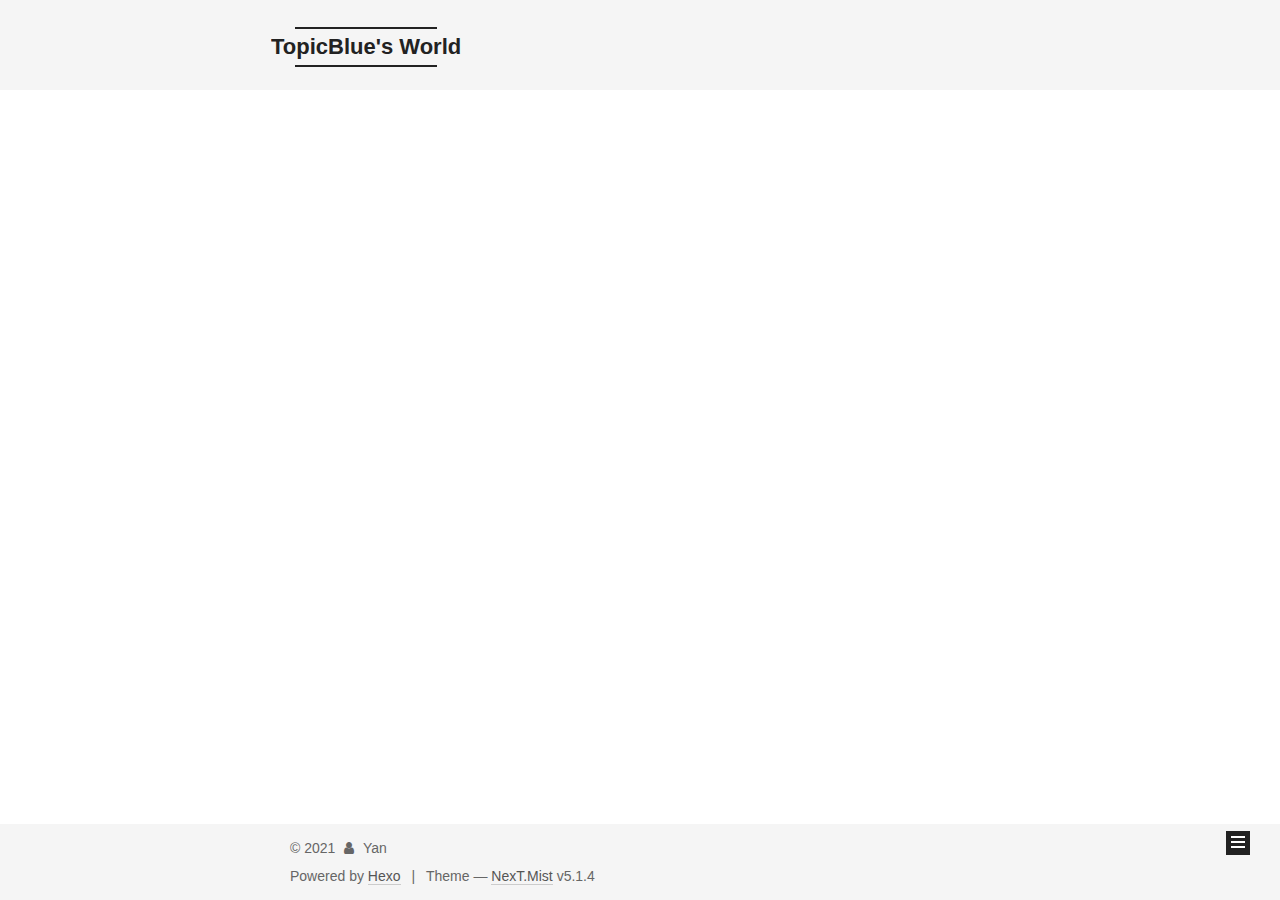
<file: archives/2021/02/index.html>
<!DOCTYPE html>



  


<html class="theme-next mist use-motion" lang="zh-CN">
<head>
  <meta charset="UTF-8"/>
<meta http-equiv="X-UA-Compatible" content="IE=edge" />
<meta name="viewport" content="width=device-width, initial-scale=1, maximum-scale=1"/>
<meta name="theme-color" content="#222">









<meta http-equiv="Cache-Control" content="no-transform" />
<meta http-equiv="Cache-Control" content="no-siteapp" />
















  
  
  <link href="/lib/fancybox/source/jquery.fancybox.css?v=2.1.5" rel="stylesheet" type="text/css" />







<link href="/lib/font-awesome/css/font-awesome.min.css?v=4.6.2" rel="stylesheet" type="text/css" />

<link href="/css/main.css?v=5.1.4" rel="stylesheet" type="text/css" />


  <link rel="apple-touch-icon" sizes="180x180" href="/images/apple-touch-icon-next.png?v=5.1.4">


  <link rel="icon" type="image/png" sizes="32x32" href="/images/favicon-32x32-next.png?v=5.1.4">


  <link rel="icon" type="image/png" sizes="16x16" href="/images/favicon-16x16-next.png?v=5.1.4">


  <link rel="mask-icon" href="/images/logo.svg?v=5.1.4" color="#222">





  <meta name="keywords" content="Hexo, NexT" />










<meta property="og:type" content="website">
<meta property="og:title" content="TopicBlue&#39;s World">
<meta property="og:url" content="http://yoursite.com/archives/2021/02/index.html">
<meta property="og:site_name" content="TopicBlue&#39;s World">
<meta property="og:locale" content="zh_CN">
<meta property="article:author" content="Yan">
<meta name="twitter:card" content="summary">



<script type="text/javascript" id="hexo.configurations">
  var NexT = window.NexT || {};
  var CONFIG = {
    root: '/',
    scheme: 'Mist',
    version: '5.1.4',
    sidebar: {"position":"left","display":"post","offset":12,"b2t":false,"scrollpercent":false,"onmobile":false},
    fancybox: true,
    tabs: true,
    motion: {"enable":true,"async":false,"transition":{"post_block":"fadeIn","post_header":"slideDownIn","post_body":"slideDownIn","coll_header":"slideLeftIn","sidebar":"slideUpIn"}},
    duoshuo: {
      userId: '0',
      author: 'Author'
    },
    algolia: {
      applicationID: '',
      apiKey: '',
      indexName: '',
      hits: {"per_page":10},
      labels: {"input_placeholder":"Search for Posts","hits_empty":"We didn't find any results for the search: ${query}","hits_stats":"${hits} results found in ${time} ms"}
    }
  };
</script>



  <link rel="canonical" href="http://yoursite.com/archives/2021/02/"/>





  <title>Archive | TopicBlue's World</title>
  








<meta name="generator" content="Hexo 4.2.0"></head>

<body itemscope itemtype="http://schema.org/WebPage" lang="zh-CN">

  
  
    
  

  <div class="container sidebar-position-left page-archive">
    <div class="headband"></div>

    <header id="header" class="header" itemscope itemtype="http://schema.org/WPHeader">
      <div class="header-inner"><div class="site-brand-wrapper">
  <div class="site-meta ">
    

    <div class="custom-logo-site-title">
      <a href="/"  class="brand" rel="start">
        <span class="logo-line-before"><i></i></span>
        <span class="site-title">TopicBlue's World</span>
        <span class="logo-line-after"><i></i></span>
      </a>
    </div>
      
        <p class="site-subtitle"></p>
      
  </div>

  <div class="site-nav-toggle">
    <button>
      <span class="btn-bar"></span>
      <span class="btn-bar"></span>
      <span class="btn-bar"></span>
    </button>
  </div>
</div>

<nav class="site-nav">
  

  
    <ul id="menu" class="menu">
      
        
        <li class="menu-item menu-item-home">
          <a href="/%20" rel="section">
            
              <i class="menu-item-icon fa fa-fw fa-home"></i> <br />
            
            Home
          </a>
        </li>
      
        
        <li class="menu-item menu-item-archives">
          <a href="/archives/%20" rel="section">
            
              <i class="menu-item-icon fa fa-fw fa-archive"></i> <br />
            
            Archives
          </a>
        </li>
      

      
    </ul>
  

  
</nav>



 </div>
    </header>

    <main id="main" class="main">
      <div class="main-inner">
        <div class="content-wrap">
          <div id="content" class="content">
            

  
  
  
  <div class="post-block archive">
    <div id="posts" class="posts-collapse">
      <span class="archive-move-on"></span>

      <span class="archive-page-counter">
        
        
        
          
        
        Um..! 2 posts in total. Keep on posting.
      </span>

      

        
        
        

        
          
          <div class="collection-title">
            <h1 class="archive-year" id="archive-year-2021">2021</h1>
          </div>
        
        

        

  <article class="post post-type-normal" itemscope itemtype="http://schema.org/Article">
    <header class="post-header">

      <h2 class="post-title">
        
            <a class="post-title-link" href="/2021/02/24/ideas/" itemprop="url">
              
                <span itemprop="name">ideas</span>
              
            </a>
        
      </h2>

      <div class="post-meta">
        <time class="post-time" itemprop="dateCreated"
              datetime="2021-02-24T00:54:56+08:00"
              content="2021-02-24" >
          02-24
        </time>
      </div>

    </header>
  </article>



      

    </div>
  </div>
  
  
  

  



          </div>
          


          

        </div>
        
          
  
  <div class="sidebar-toggle">
    <div class="sidebar-toggle-line-wrap">
      <span class="sidebar-toggle-line sidebar-toggle-line-first"></span>
      <span class="sidebar-toggle-line sidebar-toggle-line-middle"></span>
      <span class="sidebar-toggle-line sidebar-toggle-line-last"></span>
    </div>
  </div>

  <aside id="sidebar" class="sidebar">
    
    <div class="sidebar-inner">

      

      

      <section class="site-overview-wrap sidebar-panel sidebar-panel-active">
        <div class="site-overview">
          <div class="site-author motion-element" itemprop="author" itemscope itemtype="http://schema.org/Person">
            
              <p class="site-author-name" itemprop="name">Yan</p>
              <p class="site-description motion-element" itemprop="description"></p>
          </div>

          <nav class="site-state motion-element">

            
              <div class="site-state-item site-state-posts">
              
                <a href="/archives/%20%7C%7C%20archive">
              
                  <span class="site-state-item-count">2</span>
                  <span class="site-state-item-name">posts</span>
                </a>
              </div>
            

            

            

          </nav>

          

          

          
          

          
          

          

        </div>
      </section>

      

      

    </div>
  </aside>


        
      </div>
    </main>

    <footer id="footer" class="footer">
      <div class="footer-inner">
        <div class="copyright">&copy; <span itemprop="copyrightYear">2021</span>
  <span class="with-love">
    <i class="fa fa-user"></i>
  </span>
  <span class="author" itemprop="copyrightHolder">Yan</span>

  
</div>


  <div class="powered-by">Powered by <a class="theme-link" target="_blank" href="https://hexo.io">Hexo</a></div>



  <span class="post-meta-divider">|</span>



  <div class="theme-info">Theme &mdash; <a class="theme-link" target="_blank" href="https://github.com/iissnan/hexo-theme-next">NexT.Mist</a> v5.1.4</div>




        







        
      </div>
    </footer>

    
      <div class="back-to-top">
        <i class="fa fa-arrow-up"></i>
        
      </div>
    

    

  </div>

  

<script type="text/javascript">
  if (Object.prototype.toString.call(window.Promise) !== '[object Function]') {
    window.Promise = null;
  }
</script>









  












  
  
    <script type="text/javascript" src="/lib/jquery/index.js?v=2.1.3"></script>
  

  
  
    <script type="text/javascript" src="/lib/fastclick/lib/fastclick.min.js?v=1.0.6"></script>
  

  
  
    <script type="text/javascript" src="/lib/jquery_lazyload/jquery.lazyload.js?v=1.9.7"></script>
  

  
  
    <script type="text/javascript" src="/lib/velocity/velocity.min.js?v=1.2.1"></script>
  

  
  
    <script type="text/javascript" src="/lib/velocity/velocity.ui.min.js?v=1.2.1"></script>
  

  
  
    <script type="text/javascript" src="/lib/fancybox/source/jquery.fancybox.pack.js?v=2.1.5"></script>
  


  


  <script type="text/javascript" src="/js/src/utils.js?v=5.1.4"></script>

  <script type="text/javascript" src="/js/src/motion.js?v=5.1.4"></script>



  
  

  

  


  <script type="text/javascript" src="/js/src/bootstrap.js?v=5.1.4"></script>



  


  




	





  





  












  





  

  

  

  
  

  

  

  

</body>
</html>
</file>
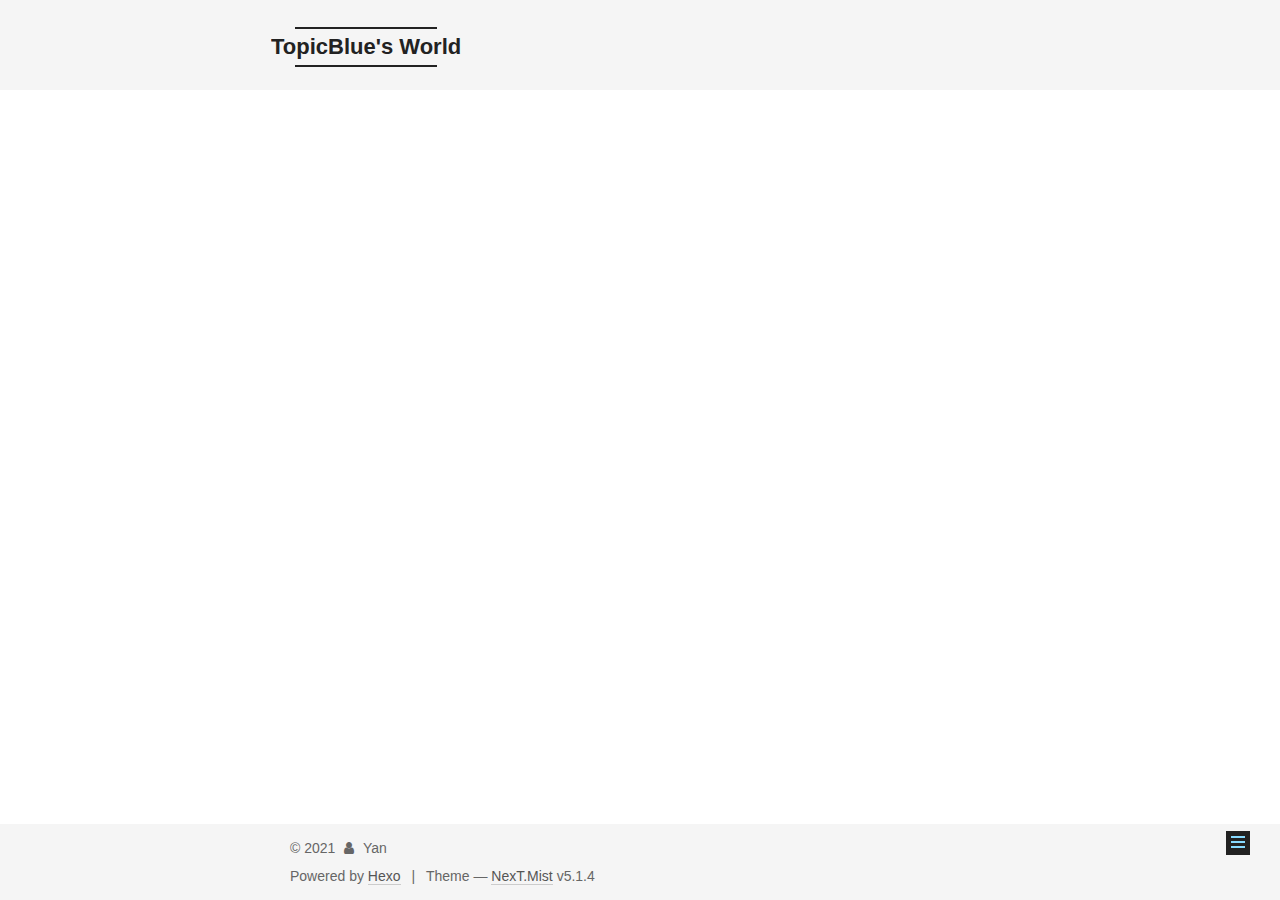
<file: 2020/04/12/mood/index.html>
<!DOCTYPE html>



  


<html class="theme-next mist use-motion" lang="zh-CN">
<head>
  <meta charset="UTF-8"/>
<meta http-equiv="X-UA-Compatible" content="IE=edge" />
<meta name="viewport" content="width=device-width, initial-scale=1, maximum-scale=1"/>
<meta name="theme-color" content="#222">









<meta http-equiv="Cache-Control" content="no-transform" />
<meta http-equiv="Cache-Control" content="no-siteapp" />
















  
  
  <link href="/lib/fancybox/source/jquery.fancybox.css?v=2.1.5" rel="stylesheet" type="text/css" />







<link href="/lib/font-awesome/css/font-awesome.min.css?v=4.6.2" rel="stylesheet" type="text/css" />

<link href="/css/main.css?v=5.1.4" rel="stylesheet" type="text/css" />


  <link rel="apple-touch-icon" sizes="180x180" href="/images/apple-touch-icon-next.png?v=5.1.4">


  <link rel="icon" type="image/png" sizes="32x32" href="/images/favicon-32x32-next.png?v=5.1.4">


  <link rel="icon" type="image/png" sizes="16x16" href="/images/favicon-16x16-next.png?v=5.1.4">


  <link rel="mask-icon" href="/images/logo.svg?v=5.1.4" color="#222">





  <meta name="keywords" content="Hexo, NexT" />










<meta name="description" content="汉子你好, 这是我的博客">
<meta property="og:type" content="article">
<meta property="og:title" content="测试页">
<meta property="og:url" content="http://yoursite.com/2020/04/12/mood/index.html">
<meta property="og:site_name" content="TopicBlue&#39;s World">
<meta property="og:description" content="汉子你好, 这是我的博客">
<meta property="og:locale" content="zh_CN">
<meta property="article:published_time" content="2020-04-12T02:56:50.000Z">
<meta property="article:modified_time" content="2020-04-12T04:28:09.877Z">
<meta property="article:author" content="Yan">
<meta name="twitter:card" content="summary">



<script type="text/javascript" id="hexo.configurations">
  var NexT = window.NexT || {};
  var CONFIG = {
    root: '/',
    scheme: 'Mist',
    version: '5.1.4',
    sidebar: {"position":"left","display":"post","offset":12,"b2t":false,"scrollpercent":false,"onmobile":false},
    fancybox: true,
    tabs: true,
    motion: {"enable":true,"async":false,"transition":{"post_block":"fadeIn","post_header":"slideDownIn","post_body":"slideDownIn","coll_header":"slideLeftIn","sidebar":"slideUpIn"}},
    duoshuo: {
      userId: '0',
      author: 'Author'
    },
    algolia: {
      applicationID: '',
      apiKey: '',
      indexName: '',
      hits: {"per_page":10},
      labels: {"input_placeholder":"Search for Posts","hits_empty":"We didn't find any results for the search: ${query}","hits_stats":"${hits} results found in ${time} ms"}
    }
  };
</script>



  <link rel="canonical" href="http://yoursite.com/2020/04/12/mood/"/>





  <title>测试页 | TopicBlue's World</title>
  








<meta name="generator" content="Hexo 4.2.0"></head>

<body itemscope itemtype="http://schema.org/WebPage" lang="zh-CN">

  
  
    
  

  <div class="container sidebar-position-left page-post-detail">
    <div class="headband"></div>

    <header id="header" class="header" itemscope itemtype="http://schema.org/WPHeader">
      <div class="header-inner"><div class="site-brand-wrapper">
  <div class="site-meta ">
    

    <div class="custom-logo-site-title">
      <a href="/"  class="brand" rel="start">
        <span class="logo-line-before"><i></i></span>
        <span class="site-title">TopicBlue's World</span>
        <span class="logo-line-after"><i></i></span>
      </a>
    </div>
      
        <p class="site-subtitle"></p>
      
  </div>

  <div class="site-nav-toggle">
    <button>
      <span class="btn-bar"></span>
      <span class="btn-bar"></span>
      <span class="btn-bar"></span>
    </button>
  </div>
</div>

<nav class="site-nav">
  

  
    <ul id="menu" class="menu">
      
        
        <li class="menu-item menu-item-home">
          <a href="/%20" rel="section">
            
              <i class="menu-item-icon fa fa-fw fa-home"></i> <br />
            
            Home
          </a>
        </li>
      
        
        <li class="menu-item menu-item-archives">
          <a href="/archives/%20" rel="section">
            
              <i class="menu-item-icon fa fa-fw fa-archive"></i> <br />
            
            Archives
          </a>
        </li>
      

      
    </ul>
  

  
</nav>



 </div>
    </header>

    <main id="main" class="main">
      <div class="main-inner">
        <div class="content-wrap">
          <div id="content" class="content">
            

  <div id="posts" class="posts-expand">
    

  

  
  
  

  <article class="post post-type-normal" itemscope itemtype="http://schema.org/Article">
  
  
  
  <div class="post-block">
    <link itemprop="mainEntityOfPage" href="http://yoursite.com/2020/04/12/mood/">

    <span hidden itemprop="author" itemscope itemtype="http://schema.org/Person">
      <meta itemprop="name" content="Yan">
      <meta itemprop="description" content="">
      <meta itemprop="image" content="/images/avatar.gif">
    </span>

    <span hidden itemprop="publisher" itemscope itemtype="http://schema.org/Organization">
      <meta itemprop="name" content="TopicBlue's World">
    </span>

    
      <header class="post-header">

        
        
          <h1 class="post-title" itemprop="name headline">测试页</h1>
        

        <div class="post-meta">
          <span class="post-time">
            
              <span class="post-meta-item-icon">
                <i class="fa fa-calendar-o"></i>
              </span>
              
                <span class="post-meta-item-text">Posted on</span>
              
              <time title="Post created" itemprop="dateCreated datePublished" datetime="2020-04-12T10:56:50+08:00">
                2020-04-12
              </time>
            

            

            
          </span>

          

          
            
          

          
          

          

          

          

        </div>
      </header>
    

    
    
    
    <div class="post-body" itemprop="articleBody">

      
      

      
        <p>   汉子你好, 这是我的博客</p>

      
    </div>
    
    
    

    

    

    

    <footer class="post-footer">
      

      
      
      

      
        <div class="post-nav">
          <div class="post-nav-next post-nav-item">
            
          </div>

          <span class="post-nav-divider"></span>

          <div class="post-nav-prev post-nav-item">
            
              <a href="/2021/02/24/ideas/" rel="prev" title="ideas">
                ideas <i class="fa fa-chevron-right"></i>
              </a>
            
          </div>
        </div>
      

      
      
    </footer>
  </div>
  
  
  
  </article>



    <div class="post-spread">
      
    </div>
  </div>


          </div>
          


          

  



        </div>
        
          
  
  <div class="sidebar-toggle">
    <div class="sidebar-toggle-line-wrap">
      <span class="sidebar-toggle-line sidebar-toggle-line-first"></span>
      <span class="sidebar-toggle-line sidebar-toggle-line-middle"></span>
      <span class="sidebar-toggle-line sidebar-toggle-line-last"></span>
    </div>
  </div>

  <aside id="sidebar" class="sidebar">
    
    <div class="sidebar-inner">

      

      

      <section class="site-overview-wrap sidebar-panel sidebar-panel-active">
        <div class="site-overview">
          <div class="site-author motion-element" itemprop="author" itemscope itemtype="http://schema.org/Person">
            
              <p class="site-author-name" itemprop="name">Yan</p>
              <p class="site-description motion-element" itemprop="description"></p>
          </div>

          <nav class="site-state motion-element">

            
              <div class="site-state-item site-state-posts">
              
                <a href="/archives/%20%7C%7C%20archive">
              
                  <span class="site-state-item-count">2</span>
                  <span class="site-state-item-name">posts</span>
                </a>
              </div>
            

            

            

          </nav>

          

          

          
          

          
          

          

        </div>
      </section>

      

      

    </div>
  </aside>


        
      </div>
    </main>

    <footer id="footer" class="footer">
      <div class="footer-inner">
        <div class="copyright">&copy; <span itemprop="copyrightYear">2021</span>
  <span class="with-love">
    <i class="fa fa-user"></i>
  </span>
  <span class="author" itemprop="copyrightHolder">Yan</span>

  
</div>


  <div class="powered-by">Powered by <a class="theme-link" target="_blank" href="https://hexo.io">Hexo</a></div>



  <span class="post-meta-divider">|</span>



  <div class="theme-info">Theme &mdash; <a class="theme-link" target="_blank" href="https://github.com/iissnan/hexo-theme-next">NexT.Mist</a> v5.1.4</div>




        







        
      </div>
    </footer>

    
      <div class="back-to-top">
        <i class="fa fa-arrow-up"></i>
        
      </div>
    

    

  </div>

  

<script type="text/javascript">
  if (Object.prototype.toString.call(window.Promise) !== '[object Function]') {
    window.Promise = null;
  }
</script>









  












  
  
    <script type="text/javascript" src="/lib/jquery/index.js?v=2.1.3"></script>
  

  
  
    <script type="text/javascript" src="/lib/fastclick/lib/fastclick.min.js?v=1.0.6"></script>
  

  
  
    <script type="text/javascript" src="/lib/jquery_lazyload/jquery.lazyload.js?v=1.9.7"></script>
  

  
  
    <script type="text/javascript" src="/lib/velocity/velocity.min.js?v=1.2.1"></script>
  

  
  
    <script type="text/javascript" src="/lib/velocity/velocity.ui.min.js?v=1.2.1"></script>
  

  
  
    <script type="text/javascript" src="/lib/fancybox/source/jquery.fancybox.pack.js?v=2.1.5"></script>
  


  


  <script type="text/javascript" src="/js/src/utils.js?v=5.1.4"></script>

  <script type="text/javascript" src="/js/src/motion.js?v=5.1.4"></script>



  
  

  
  <script type="text/javascript" src="/js/src/scrollspy.js?v=5.1.4"></script>
<script type="text/javascript" src="/js/src/post-details.js?v=5.1.4"></script>



  


  <script type="text/javascript" src="/js/src/bootstrap.js?v=5.1.4"></script>



  


  




	





  





  












  





  

  

  

  
  

  

  

  

</body>
</html>
</file>
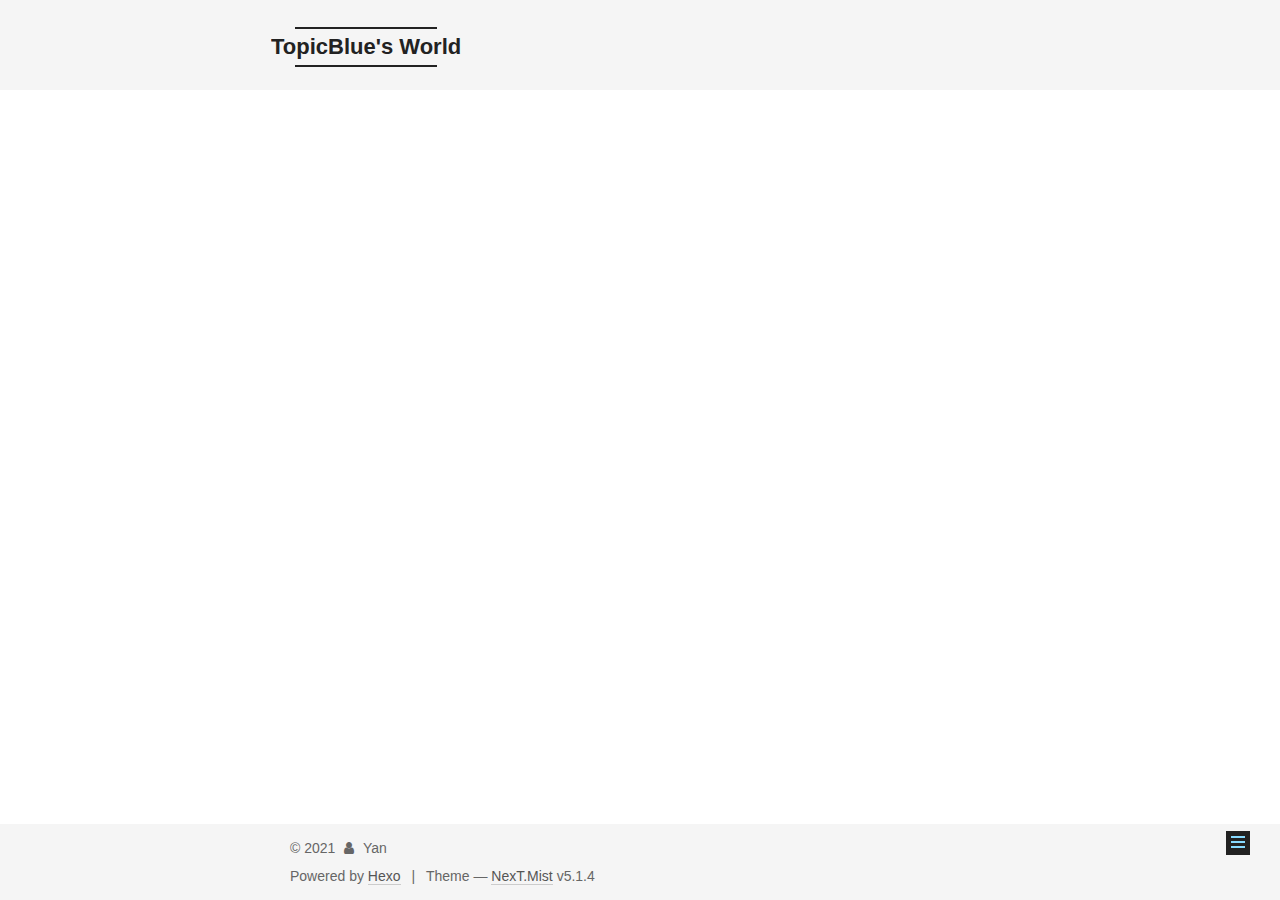
<file: 2021/02/24/ideas/index.html>
<!DOCTYPE html>



  


<html class="theme-next mist use-motion" lang="zh-CN">
<head>
  <meta charset="UTF-8"/>
<meta http-equiv="X-UA-Compatible" content="IE=edge" />
<meta name="viewport" content="width=device-width, initial-scale=1, maximum-scale=1"/>
<meta name="theme-color" content="#222">









<meta http-equiv="Cache-Control" content="no-transform" />
<meta http-equiv="Cache-Control" content="no-siteapp" />
















  
  
  <link href="/lib/fancybox/source/jquery.fancybox.css?v=2.1.5" rel="stylesheet" type="text/css" />







<link href="/lib/font-awesome/css/font-awesome.min.css?v=4.6.2" rel="stylesheet" type="text/css" />

<link href="/css/main.css?v=5.1.4" rel="stylesheet" type="text/css" />


  <link rel="apple-touch-icon" sizes="180x180" href="/images/apple-touch-icon-next.png?v=5.1.4">


  <link rel="icon" type="image/png" sizes="32x32" href="/images/favicon-32x32-next.png?v=5.1.4">


  <link rel="icon" type="image/png" sizes="16x16" href="/images/favicon-16x16-next.png?v=5.1.4">


  <link rel="mask-icon" href="/images/logo.svg?v=5.1.4" color="#222">





  <meta name="keywords" content="Hexo, NexT" />










<meta name="description" content="感觉应该写点什么，不然太无聊了&#x2F;&#x2F;&#x2F;？">
<meta property="og:type" content="article">
<meta property="og:title" content="ideas">
<meta property="og:url" content="http://yoursite.com/2021/02/24/ideas/index.html">
<meta property="og:site_name" content="TopicBlue&#39;s World">
<meta property="og:description" content="感觉应该写点什么，不然太无聊了&#x2F;&#x2F;&#x2F;？">
<meta property="og:locale" content="zh_CN">
<meta property="article:published_time" content="2021-02-23T16:54:56.000Z">
<meta property="article:modified_time" content="2021-02-23T17:09:28.317Z">
<meta property="article:author" content="Yan">
<meta name="twitter:card" content="summary">



<script type="text/javascript" id="hexo.configurations">
  var NexT = window.NexT || {};
  var CONFIG = {
    root: '/',
    scheme: 'Mist',
    version: '5.1.4',
    sidebar: {"position":"left","display":"post","offset":12,"b2t":false,"scrollpercent":false,"onmobile":false},
    fancybox: true,
    tabs: true,
    motion: {"enable":true,"async":false,"transition":{"post_block":"fadeIn","post_header":"slideDownIn","post_body":"slideDownIn","coll_header":"slideLeftIn","sidebar":"slideUpIn"}},
    duoshuo: {
      userId: '0',
      author: 'Author'
    },
    algolia: {
      applicationID: '',
      apiKey: '',
      indexName: '',
      hits: {"per_page":10},
      labels: {"input_placeholder":"Search for Posts","hits_empty":"We didn't find any results for the search: ${query}","hits_stats":"${hits} results found in ${time} ms"}
    }
  };
</script>



  <link rel="canonical" href="http://yoursite.com/2021/02/24/ideas/"/>





  <title>ideas | TopicBlue's World</title>
  








<meta name="generator" content="Hexo 4.2.0"></head>

<body itemscope itemtype="http://schema.org/WebPage" lang="zh-CN">

  
  
    
  

  <div class="container sidebar-position-left page-post-detail">
    <div class="headband"></div>

    <header id="header" class="header" itemscope itemtype="http://schema.org/WPHeader">
      <div class="header-inner"><div class="site-brand-wrapper">
  <div class="site-meta ">
    

    <div class="custom-logo-site-title">
      <a href="/"  class="brand" rel="start">
        <span class="logo-line-before"><i></i></span>
        <span class="site-title">TopicBlue's World</span>
        <span class="logo-line-after"><i></i></span>
      </a>
    </div>
      
        <p class="site-subtitle"></p>
      
  </div>

  <div class="site-nav-toggle">
    <button>
      <span class="btn-bar"></span>
      <span class="btn-bar"></span>
      <span class="btn-bar"></span>
    </button>
  </div>
</div>

<nav class="site-nav">
  

  
    <ul id="menu" class="menu">
      
        
        <li class="menu-item menu-item-home">
          <a href="/%20" rel="section">
            
              <i class="menu-item-icon fa fa-fw fa-home"></i> <br />
            
            Home
          </a>
        </li>
      
        
        <li class="menu-item menu-item-archives">
          <a href="/archives/%20" rel="section">
            
              <i class="menu-item-icon fa fa-fw fa-archive"></i> <br />
            
            Archives
          </a>
        </li>
      

      
    </ul>
  

  
</nav>



 </div>
    </header>

    <main id="main" class="main">
      <div class="main-inner">
        <div class="content-wrap">
          <div id="content" class="content">
            

  <div id="posts" class="posts-expand">
    

  

  
  
  

  <article class="post post-type-normal" itemscope itemtype="http://schema.org/Article">
  
  
  
  <div class="post-block">
    <link itemprop="mainEntityOfPage" href="http://yoursite.com/2021/02/24/ideas/">

    <span hidden itemprop="author" itemscope itemtype="http://schema.org/Person">
      <meta itemprop="name" content="Yan">
      <meta itemprop="description" content="">
      <meta itemprop="image" content="/images/avatar.gif">
    </span>

    <span hidden itemprop="publisher" itemscope itemtype="http://schema.org/Organization">
      <meta itemprop="name" content="TopicBlue's World">
    </span>

    
      <header class="post-header">

        
        
          <h1 class="post-title" itemprop="name headline">ideas</h1>
        

        <div class="post-meta">
          <span class="post-time">
            
              <span class="post-meta-item-icon">
                <i class="fa fa-calendar-o"></i>
              </span>
              
                <span class="post-meta-item-text">Posted on</span>
              
              <time title="Post created" itemprop="dateCreated datePublished" datetime="2021-02-24T00:54:56+08:00">
                2021-02-24
              </time>
            

            

            
          </span>

          

          
            
          

          
          

          

          

          

        </div>
      </header>
    

    
    
    
    <div class="post-body" itemprop="articleBody">

      
      

      
        <pre><code>感觉应该写点什么，不然太无聊了///？</code></pre>
      
    </div>
    
    
    

    

    

    

    <footer class="post-footer">
      

      
      
      

      
        <div class="post-nav">
          <div class="post-nav-next post-nav-item">
            
              <a href="/2020/04/12/mood/" rel="next" title="测试页">
                <i class="fa fa-chevron-left"></i> 测试页
              </a>
            
          </div>

          <span class="post-nav-divider"></span>

          <div class="post-nav-prev post-nav-item">
            
          </div>
        </div>
      

      
      
    </footer>
  </div>
  
  
  
  </article>



    <div class="post-spread">
      
    </div>
  </div>


          </div>
          


          

  



        </div>
        
          
  
  <div class="sidebar-toggle">
    <div class="sidebar-toggle-line-wrap">
      <span class="sidebar-toggle-line sidebar-toggle-line-first"></span>
      <span class="sidebar-toggle-line sidebar-toggle-line-middle"></span>
      <span class="sidebar-toggle-line sidebar-toggle-line-last"></span>
    </div>
  </div>

  <aside id="sidebar" class="sidebar">
    
    <div class="sidebar-inner">

      

      

      <section class="site-overview-wrap sidebar-panel sidebar-panel-active">
        <div class="site-overview">
          <div class="site-author motion-element" itemprop="author" itemscope itemtype="http://schema.org/Person">
            
              <p class="site-author-name" itemprop="name">Yan</p>
              <p class="site-description motion-element" itemprop="description"></p>
          </div>

          <nav class="site-state motion-element">

            
              <div class="site-state-item site-state-posts">
              
                <a href="/archives/%20%7C%7C%20archive">
              
                  <span class="site-state-item-count">2</span>
                  <span class="site-state-item-name">posts</span>
                </a>
              </div>
            

            

            

          </nav>

          

          

          
          

          
          

          

        </div>
      </section>

      

      

    </div>
  </aside>


        
      </div>
    </main>

    <footer id="footer" class="footer">
      <div class="footer-inner">
        <div class="copyright">&copy; <span itemprop="copyrightYear">2021</span>
  <span class="with-love">
    <i class="fa fa-user"></i>
  </span>
  <span class="author" itemprop="copyrightHolder">Yan</span>

  
</div>


  <div class="powered-by">Powered by <a class="theme-link" target="_blank" href="https://hexo.io">Hexo</a></div>



  <span class="post-meta-divider">|</span>



  <div class="theme-info">Theme &mdash; <a class="theme-link" target="_blank" href="https://github.com/iissnan/hexo-theme-next">NexT.Mist</a> v5.1.4</div>




        







        
      </div>
    </footer>

    
      <div class="back-to-top">
        <i class="fa fa-arrow-up"></i>
        
      </div>
    

    

  </div>

  

<script type="text/javascript">
  if (Object.prototype.toString.call(window.Promise) !== '[object Function]') {
    window.Promise = null;
  }
</script>









  












  
  
    <script type="text/javascript" src="/lib/jquery/index.js?v=2.1.3"></script>
  

  
  
    <script type="text/javascript" src="/lib/fastclick/lib/fastclick.min.js?v=1.0.6"></script>
  

  
  
    <script type="text/javascript" src="/lib/jquery_lazyload/jquery.lazyload.js?v=1.9.7"></script>
  

  
  
    <script type="text/javascript" src="/lib/velocity/velocity.min.js?v=1.2.1"></script>
  

  
  
    <script type="text/javascript" src="/lib/velocity/velocity.ui.min.js?v=1.2.1"></script>
  

  
  
    <script type="text/javascript" src="/lib/fancybox/source/jquery.fancybox.pack.js?v=2.1.5"></script>
  


  


  <script type="text/javascript" src="/js/src/utils.js?v=5.1.4"></script>

  <script type="text/javascript" src="/js/src/motion.js?v=5.1.4"></script>



  
  

  
  <script type="text/javascript" src="/js/src/scrollspy.js?v=5.1.4"></script>
<script type="text/javascript" src="/js/src/post-details.js?v=5.1.4"></script>



  


  <script type="text/javascript" src="/js/src/bootstrap.js?v=5.1.4"></script>



  


  




	





  





  












  





  

  

  

  
  

  

  

  

</body>
</html>
</file>
<file: css/main.css>
/* normalize.css v3.0.2 | MIT License | git.io/normalize */
html {
  font-family: sans-serif; /* 1 */
  -ms-text-size-adjust: 100%; /* 2 */
  -webkit-text-size-adjust: 100%; /* 2 */
}
body {
  margin: 0;
}
article,
aside,
details,
figcaption,
figure,
footer,
header,
hgroup,
main,
menu,
nav,
section,
summary {
  display: block;
}
audio,
canvas,
progress,
video {
  display: inline-block; /* 1 */
  vertical-align: baseline; /* 2 */
}
audio:not([controls]) {
  display: none;
  height: 0;
}
[hidden],
template {
  display: none;
}
a {
  background-color: transparent;
}
a:active,
a:hover {
  outline: 0;
}
abbr[title] {
  border-bottom: 1px dotted;
}
b,
strong {
  font-weight: bold;
}
dfn {
  font-style: italic;
}
h1 {
  font-size: 2em;
  margin: 0.67em 0;
}
mark {
  background: #ff0;
  color: #000;
}
small {
  font-size: 80%;
}
sub,
sup {
  font-size: 75%;
  line-height: 0;
  position: relative;
  vertical-align: baseline;
}
sup {
  top: -0.5em;
}
sub {
  bottom: -0.25em;
}
img {
  border: 0;
}
svg:not(:root) {
  overflow: hidden;
}
figure {
  margin: 1em 40px;
}
hr {
  -moz-box-sizing: content-box;
  box-sizing: content-box;
  height: 0;
}
pre {
  overflow: auto;
}
code,
kbd,
pre,
samp {
  font-family: monospace, monospace;
  font-size: 1em;
}
button,
input,
optgroup,
select,
textarea {
  color: inherit; /* 1 */
  font: inherit; /* 2 */
  margin: 0; /* 3 */
}
button {
  overflow: visible;
}
button,
select {
  text-transform: none;
}
button,
html input[type="button"],
input[type="reset"],
input[type="submit"] {
  -webkit-appearance: button; /* 2 */
  cursor: pointer; /* 3 */
}
button[disabled],
html input[disabled] {
  cursor: default;
}
button::-moz-focus-inner,
input::-moz-focus-inner {
  border: 0;
  padding: 0;
}
input {
  line-height: normal;
}
input[type="checkbox"],
input[type="radio"] {
  box-sizing: border-box; /* 1 */
  padding: 0; /* 2 */
}
input[type="number"]::-webkit-inner-spin-button,
input[type="number"]::-webkit-outer-spin-button {
  height: auto;
}
input[type="search"] {
  -webkit-appearance: textfield; /* 1 */
  -moz-box-sizing: content-box;
  -webkit-box-sizing: content-box; /* 2 */
  box-sizing: content-box;
}
input[type="search"]::-webkit-search-cancel-button,
input[type="search"]::-webkit-search-decoration {
  -webkit-appearance: none;
}
fieldset {
  border: 1px solid #c0c0c0;
  margin: 0 2px;
  padding: 0.35em 0.625em 0.75em;
}
legend {
  border: 0; /* 1 */
  padding: 0; /* 2 */
}
textarea {
  overflow: auto;
}
optgroup {
  font-weight: bold;
}
table {
  border-collapse: collapse;
  border-spacing: 0;
}
td,
th {
  padding: 0;
}
::selection {
  background: #262a30;
  color: #fff;
}
body {
  position: relative;
  font-family: 'Lato', "PingFang SC", "Microsoft YaHei", sans-serif;
  font-size: 14px;
  line-height: 2;
  color: #555;
  background: #fff;
}
@media (max-width: 767px) {
  body {
    padding-right: 0 !important;
  }
}
@media (min-width: 768px) and (max-width: 991px) {
  body {
    padding-right: 0 !important;
  }
}
@media (min-width: 1600px) {
  body {
    font-size: 16px;
  }
}
h1,
h2,
h3,
h4,
h5,
h6 {
  margin: 0;
  padding: 0;
  font-weight: bold;
  line-height: 1.5;
  font-family: 'Lato', "PingFang SC", "Microsoft YaHei", sans-serif;
}
h2,
h3,
h4,
h5,
h6 {
  margin: 20px 0 15px;
}
h1 {
  font-size: 24px;
}
@media (max-width: 767px) {
  h1 {
    font-size: 20px;
  }
}
h2 {
  font-size: 22px;
}
@media (max-width: 767px) {
  h2 {
    font-size: 18px;
  }
}
h3 {
  font-size: 20px;
}
@media (max-width: 767px) {
  h3 {
    font-size: 16px;
  }
}
h4 {
  font-size: 18px;
}
@media (max-width: 767px) {
  h4 {
    font-size: 14px;
  }
}
h5 {
  font-size: 16px;
}
@media (max-width: 767px) {
  h5 {
    font-size: 12px;
  }
}
h6 {
  font-size: 14px;
}
@media (max-width: 767px) {
  h6 {
    font-size: 10px;
  }
}
p {
  margin: 0 0 20px 0;
}
a {
  color: #555;
  text-decoration: none;
  outline: none;
  border-bottom: 1px solid #999;
  word-wrap: break-word;
}
a:hover {
  color: #222;
  border-bottom-color: #222;
}
blockquote {
  margin: 0;
  padding: 0;
}
img {
  display: block;
  margin: auto;
  max-width: 100%;
  height: auto;
}
hr {
  margin: 40px 0;
  height: 3px;
  border: none;
  background-color: #ddd;
  background-image: repeating-linear-gradient(-45deg, #fff, #fff 4px, transparent 4px, transparent 8px);
}
blockquote {
  padding: 0 15px;
  color: #666;
  border-left: 4px solid #ddd;
}
blockquote cite::before {
  content: "-";
  padding: 0 5px;
}
dt {
  font-weight: 700;
}
dd {
  margin: 0;
  padding: 0;
}
kbd {
  border: 1px solid #ccc;
  border-radius: 0.2em;
  box-shadow: 0.1em 0.1em 0.2em rgba(0,0,0,0.1);
  background-color: #f9f9f9;
  font-family: inherit;
  background-image: -webkit-linear-gradient(top, #eee, #fff, #eee);
  padding: 0.1em 0.3em;
  white-space: nowrap;
}
.text-left {
  text-align: left;
}
.text-center {
  text-align: center;
}
.text-right {
  text-align: right;
}
.text-justify {
  text-align: justify;
}
.text-nowrap {
  white-space: nowrap;
}
.text-lowercase {
  text-transform: lowercase;
}
.text-uppercase {
  text-transform: uppercase;
}
.text-capitalize {
  text-transform: capitalize;
}
.center-block {
  display: block;
  margin-left: auto;
  margin-right: auto;
}
.clearfix:before,
.clearfix:after {
  content: " ";
  display: table;
}
.clearfix:after {
  clear: both;
}
.pullquote {
  width: 45%;
}
.pullquote.left {
  float: left;
  margin-left: 5px;
  margin-right: 10px;
}
.pullquote.right {
  float: right;
  margin-left: 10px;
  margin-right: 5px;
}
.affix.affix.affix {
  position: fixed;
}
.translation {
  margin-top: -20px;
  font-size: 14px;
  color: #999;
}
.scrollbar-measure {
  width: 100px;
  height: 100px;
  overflow: scroll;
  position: absolute;
  top: -9999px;
}
.use-motion .motion-element {
  opacity: 0;
}
table {
  margin: 20px 0;
  width: 100%;
  border-collapse: collapse;
  border-spacing: 0;
  border: 1px solid #ddd;
  font-size: 14px;
  table-layout: fixed;
  word-wrap: break-all;
}
table>tbody>tr:nth-of-type(odd) {
  background-color: #f9f9f9;
}
table>tbody>tr:hover {
  background-color: #f5f5f5;
}
caption,
th,
td {
  padding: 8px;
  text-align: left;
  vertical-align: middle;
  font-weight: normal;
}
th,
td {
  border-bottom: 3px solid #ddd;
  border-right: 1px solid #eee;
}
th {
  padding-bottom: 10px;
  font-weight: 700;
}
td {
  border-bottom-width: 1px;
}
html,
body {
  height: 100%;
}
.container {
  position: relative;
  min-height: 100%;
}
.header-inner {
  margin: 0 auto;
  padding: 100px 0 70px;
  width: 700px;
}
@media (min-width: 1600px) {
  .container .header-inner {
    width: 900px;
  }
}
.main {
  padding-bottom: 150px;
}
.main-inner {
  margin: 0 auto;
  width: 700px;
}
@media (min-width: 1600px) {
  .container .main-inner {
    width: 900px;
  }
}
.footer {
  position: absolute;
  left: 0;
  bottom: 0;
  width: 100%;
  min-height: 50px;
}
.footer-inner {
  box-sizing: border-box;
  margin: 20px auto;
  width: 700px;
}
@media (min-width: 1600px) {
  .container .footer-inner {
    width: 900px;
  }
}
pre,
.highlight {
  overflow: auto;
  margin: 20px 0;
  padding: 0;
  font-size: 13px;
  color: #4d4d4c;
  background: #f7f7f7;
  line-height: 1.6;
}
pre,
code {
  font-family: consolas, Menlo, "PingFang SC", "Microsoft YaHei", monospace;
}
code {
  padding: 2px 4px;
  word-wrap: break-word;
  color: #555;
  background: #eee;
  border-radius: 3px;
  font-size: 13px;
}
pre {
  padding: 10px;
}
pre code {
  padding: 0;
  color: #4d4d4c;
  background: none;
  text-shadow: none;
}
.highlight {
  border-radius: 1px;
}
.highlight pre {
  border: none;
  margin: 0;
  padding: 10px 0;
}
.highlight table {
  margin: 0;
  width: auto;
  border: none;
}
.highlight td {
  border: none;
  padding: 0;
}
.highlight figcaption {
  font-size: 1em;
  color: #4d4d4c;
  line-height: 1em;
  margin-bottom: 1em;
}
.highlight figcaption:before,
.highlight figcaption:after {
  content: " ";
  display: table;
}
.highlight figcaption:after {
  clear: both;
}
.highlight figcaption a {
  float: right;
  color: #4d4d4c;
}
.highlight figcaption a:hover {
  border-bottom-color: #4d4d4c;
}
.highlight .gutter pre {
  padding-left: 10px;
  padding-right: 10px;
  color: #869194;
  text-align: right;
  background-color: #eff2f3;
}
.highlight .code pre {
  width: 100%;
  padding-left: 10px;
  padding-right: 10px;
  background-color: #f7f7f7;
}
.highlight .line {
  height: 20px;
}
.gutter {
  -webkit-user-select: none;
  -moz-user-select: none;
  -ms-user-select: none;
  user-select: none;
}
.gist table {
  width: auto;
}
.gist table td {
  border: none;
}
pre .deletion {
  background: #fdd;
}
pre .addition {
  background: #dfd;
}
pre .meta {
  color: #8959a8;
}
pre .comment {
  color: #8e908c;
}
pre .variable,
pre .attribute,
pre .tag,
pre .regexp,
pre .ruby .constant,
pre .xml .tag .title,
pre .xml .pi,
pre .xml .doctype,
pre .html .doctype,
pre .css .id,
pre .css .class,
pre .css .pseudo {
  color: #c82829;
}
pre .number,
pre .preprocessor,
pre .built_in,
pre .literal,
pre .params,
pre .constant,
pre .command {
  color: #f5871f;
}
pre .ruby .class .title,
pre .css .rules .attribute,
pre .string,
pre .value,
pre .inheritance,
pre .header,
pre .ruby .symbol,
pre .xml .cdata,
pre .special,
pre .number,
pre .formula {
  color: #718c00;
}
pre .title,
pre .css .hexcolor {
  color: #3e999f;
}
pre .function,
pre .python .decorator,
pre .python .title,
pre .ruby .function .title,
pre .ruby .title .keyword,
pre .perl .sub,
pre .javascript .title,
pre .coffeescript .title {
  color: #4271ae;
}
pre .keyword,
pre .javascript .function {
  color: #8959a8;
}
.full-image.full-image.full-image.full-image {
  border: none;
  max-width: 100%;
  width: auto;
  margin: 20px auto 25px;
}
@media (min-width: 992px) {
  .full-image.full-image.full-image.full-image {
    max-width: none;
    width: 110%;
    margin: 25px -5%;
  }
}
.blockquote-center,
.page-home .post-type-quote blockquote,
.page-post-detail .post-type-quote blockquote {
  position: relative;
  margin: 40px 0;
  padding: 0;
  border-left: none;
  text-align: center;
}
.blockquote-center::before,
.page-home .post-type-quote blockquote::before,
.page-post-detail .post-type-quote blockquote::before,
.blockquote-center::after,
.page-home .post-type-quote blockquote::after,
.page-post-detail .post-type-quote blockquote::after {
  position: absolute;
  content: ' ';
  display: block;
  width: 100%;
  height: 24px;
  opacity: 0.2;
  background-repeat: no-repeat;
  background-position: 0 -6px;
  background-size: 22px 22px;
}
.blockquote-center::before,
.page-home .post-type-quote blockquote::before,
.page-post-detail .post-type-quote blockquote::before {
  top: -20px;
  background-image: url("../images/quote-l.svg");
  border-top: 1px solid #ccc;
}
.blockquote-center::after,
.page-home .post-type-quote blockquote::after,
.page-post-detail .post-type-quote blockquote::after {
  bottom: -20px;
  background-image: url("../images/quote-r.svg");
  border-bottom: 1px solid #ccc;
  background-position: 100% 8px;
}
.blockquote-center p,
.page-home .post-type-quote blockquote p,
.page-post-detail .post-type-quote blockquote p,
.blockquote-center div,
.page-home .post-type-quote blockquote div,
.page-post-detail .post-type-quote blockquote div {
  text-align: center;
}
.post .post-body .group-picture img {
  box-sizing: border-box;
  padding: 0 3px;
  border: none;
}
.post .group-picture-row {
  overflow: hidden;
  margin-top: 6px;
}
.post .group-picture-row:first-child {
  margin-top: 0;
}
.post .group-picture-column {
  float: left;
}
.page-post-detail .post-body .group-picture-column {
  float: none;
  margin-top: 10px;
  width: auto !important;
}
.page-post-detail .post-body .group-picture-column img {
  margin: 0 auto;
}
.page-archive .group-picture-container {
  overflow: hidden;
}
.page-archive .group-picture-row {
  float: left;
}
.page-archive .group-picture-row:first-child {
  margin-top: 6px;
}
.page-archive .group-picture-column {
  max-width: 150px;
  max-height: 150px;
}
.post-body .note {
  position: relative;
  padding: 15px;
  margin-bottom: 20px;
  border: 1px solid #eee;
  border-left-width: 5px;
  border-radius: 3px;
}
.post-body .note h2,
.post-body .note h3,
.post-body .note h4,
.post-body .note h5,
.post-body .note h6 {
  margin-top: 0;
  margin-bottom: 0;
  border-bottom: initial;
  padding-top: 0 !important;
}
.post-body .note p:first-child,
.post-body .note ul:first-child,
.post-body .note ol:first-child,
.post-body .note table:first-child,
.post-body .note pre:first-child,
.post-body .note blockquote:first-child {
  margin-top: 0;
}
.post-body .note p:last-child,
.post-body .note ul:last-child,
.post-body .note ol:last-child,
.post-body .note table:last-child,
.post-body .note pre:last-child,
.post-body .note blockquote:last-child {
  margin-bottom: 0;
}
.post-body .note.default {
  border-left-color: #777;
}
.post-body .note.default h2,
.post-body .note.default h3,
.post-body .note.default h4,
.post-body .note.default h5,
.post-body .note.default h6 {
  color: #777;
}
.post-body .note.primary {
  border-left-color: #6f42c1;
}
.post-body .note.primary h2,
.post-body .note.primary h3,
.post-body .note.primary h4,
.post-body .note.primary h5,
.post-body .note.primary h6 {
  color: #6f42c1;
}
.post-body .note.info {
  border-left-color: #428bca;
}
.post-body .note.info h2,
.post-body .note.info h3,
.post-body .note.info h4,
.post-body .note.info h5,
.post-body .note.info h6 {
  color: #428bca;
}
.post-body .note.success {
  border-left-color: #5cb85c;
}
.post-body .note.success h2,
.post-body .note.success h3,
.post-body .note.success h4,
.post-body .note.success h5,
.post-body .note.success h6 {
  color: #5cb85c;
}
.post-body .note.warning {
  border-left-color: #f0ad4e;
}
.post-body .note.warning h2,
.post-body .note.warning h3,
.post-body .note.warning h4,
.post-body .note.warning h5,
.post-body .note.warning h6 {
  color: #f0ad4e;
}
.post-body .note.danger {
  border-left-color: #d9534f;
}
.post-body .note.danger h2,
.post-body .note.danger h3,
.post-body .note.danger h4,
.post-body .note.danger h5,
.post-body .note.danger h6 {
  color: #d9534f;
}
.post-body .label {
  display: inline;
  padding: 0 2px;
  white-space: nowrap;
}
.post-body .label.default {
  background-color: #f0f0f0;
}
.post-body .label.primary {
  background-color: #efe6f7;
}
.post-body .label.info {
  background-color: #e5f2f8;
}
.post-body .label.success {
  background-color: #e7f4e9;
}
.post-body .label.warning {
  background-color: #fcf6e1;
}
.post-body .label.danger {
  background-color: #fae8eb;
}
.post-body .tabs {
  position: relative;
  display: block;
  margin-bottom: 20px;
  padding-top: 10px;
}
.post-body .tabs ul.nav-tabs {
  margin: 0;
  padding: 0;
  display: flex;
  margin-bottom: -1px;
}
@media (max-width: 413px) {
  .post-body .tabs ul.nav-tabs {
    display: block;
    margin-bottom: 5px;
  }
}
.post-body .tabs ul.nav-tabs li.tab {
  list-style-type: none !important;
  margin: 0 0.25em 0 0;
  border-top: 3px solid transparent;
  border-left: 1px solid transparent;
  border-right: 1px solid transparent;
}
@media (max-width: 413px) {
  .post-body .tabs ul.nav-tabs li.tab {
    margin: initial;
    border-top: 1px solid transparent;
    border-left: 3px solid transparent;
    border-right: 1px solid transparent;
    border-bottom: 1px solid transparent;
  }
}
.post-body .tabs ul.nav-tabs li.tab a {
  outline: 0;
  border-bottom: initial;
  display: block;
  line-height: 1.8em;
  padding: 0.25em 0.75em;
  transition-duration: 0.2s;
  transition-timing-function: ease-out;
  transition-delay: 0s;
}
.post-body .tabs ul.nav-tabs li.tab a i {
  width: 1.285714285714286em;
}
.post-body .tabs ul.nav-tabs li.tab.active {
  border-top: 3px solid #fc6423;
  border-left: 1px solid #ddd;
  border-right: 1px solid #ddd;
  background-color: #fff;
}
@media (max-width: 413px) {
  .post-body .tabs ul.nav-tabs li.tab.active {
    border-top: 1px solid #ddd;
    border-left: 3px solid #fc6423;
    border-right: 1px solid #ddd;
    border-bottom: 1px solid #ddd;
  }
}
.post-body .tabs ul.nav-tabs li.tab.active a {
  cursor: default;
  color: #555;
}
.post-body .tabs .tab-content {
  background-color: #fff;
}
.post-body .tabs .tab-content .tab-pane {
  border: 1px solid #ddd;
  padding: 20px 20px 0 20px;
}
.post-body .tabs .tab-content .tab-pane:not(.active) {
  display: none !important;
}
.post-body .tabs .tab-content .tab-pane.active {
  display: block !important;
}
.btn {
  display: inline-block;
  padding: 0 20px;
  font-size: 14px;
  color: #555;
  background: transparent;
  border: 2px solid #222;
  text-decoration: none;
  border-radius: 0;
  transition-property: background-color;
  transition-duration: 0.2s;
  transition-timing-function: ease-in-out;
  transition-delay: 0s;
  line-height: 2;
}
.btn:hover {
  border-color: #222;
  color: #222;
  background: #fff;
}
.btn +.btn {
  margin: 0 0 8px 8px;
}
.btn .fa-fw {
  width: 1.285714285714286em;
  text-align: left;
}
.btn-bar {
  display: block;
  width: 22px;
  height: 2px;
  background: #555;
  border-radius: 1px;
}
.btn-bar+.btn-bar {
  margin-top: 4px;
}
.pagination {
  margin: 120px 0 40px;
  text-align: center;
  border-top: 1px solid #eee;
}
.page-number-basic,
.pagination .prev,
.pagination .next,
.pagination .page-number,
.pagination .space {
  display: inline-block;
  position: relative;
  top: -1px;
  margin: 0 10px;
  padding: 0 11px;
}
@media (max-width: 767px) {
  .page-number-basic,
  .pagination .prev,
  .pagination .next,
  .pagination .page-number,
  .pagination .space {
    margin: 0 5px;
  }
}
.pagination .prev,
.pagination .next,
.pagination .page-number {
  border-bottom: 0;
  border-top: 1px solid #eee;
  transition-property: border-color;
  transition-duration: 0.2s;
  transition-timing-function: ease-in-out;
  transition-delay: 0s;
}
.pagination .prev:hover,
.pagination .next:hover,
.pagination .page-number:hover {
  border-top-color: #222;
}
.pagination .space {
  padding: 0;
  margin: 0;
}
.pagination .prev {
  margin-left: 0;
}
.pagination .next {
  margin-right: 0;
}
.pagination .page-number.current {
  color: #fff;
  background: #ccc;
  border-top-color: #ccc;
}
@media (max-width: 767px) {
  .pagination {
    border-top: none;
  }
  .pagination .prev,
  .pagination .next,
  .pagination .page-number {
    margin-bottom: 10px;
    border-top: 0;
    border-bottom: 1px solid #eee;
    padding: 0 10px;
  }
  .pagination .prev:hover,
  .pagination .next:hover,
  .pagination .page-number:hover {
    border-bottom-color: #222;
  }
}
.comments {
  margin: 60px 20px 0;
}
.tag-cloud {
  text-align: center;
}
.tag-cloud a {
  display: inline-block;
  margin: 10px;
}
.back-to-top {
  box-sizing: border-box;
  position: fixed;
  bottom: -100px;
  right: 30px;
  z-index: 1050;
  padding: 0 6px;
  width: 24px;
  background: #222;
  font-size: 12px;
  opacity: 1;
  color: #fff;
  cursor: pointer;
  text-align: center;
  -webkit-transform: translateZ(0);
  transition-property: bottom;
  transition-duration: 0.2s;
  transition-timing-function: ease-in-out;
  transition-delay: 0s;
}
@media (min-width: 768px) and (max-width: 991px) {
  .back-to-top {
    display: none !important;
  }
}
@media (max-width: 767px) {
  .back-to-top {
    display: none !important;
  }
}
.back-to-top.back-to-top-on {
  bottom: 19px;
}
.header {
  background: transparent;
}
.header-inner {
  position: relative;
}
.headband {
  height: 3px;
  background: #222;
}
.site-meta {
  margin: 0;
  text-align: left;
}
@media (max-width: 767px) {
  .site-meta {
    text-align: center;
  }
}
.brand {
  position: relative;
  display: inline-block;
  padding: 0 40px;
  color: #222;
  background: #222;
  border-bottom: none;
}
.brand:hover {
  color: #222;
}
.logo {
  display: inline-block;
  margin-right: 5px;
  line-height: 36px;
  vertical-align: top;
}
.site-title {
  display: inline-block;
  vertical-align: top;
  line-height: 36px;
  font-size: 20px;
  font-weight: normal;
  font-family: 'Lato', "PingFang SC", "Microsoft YaHei", sans-serif;
}
.site-subtitle {
  margin-top: 10px;
  font-size: 13px;
  color: #999;
}
.use-motion .brand {
  opacity: 0;
}
.use-motion .logo,
.use-motion .site-title,
.use-motion .site-subtitle {
  opacity: 0;
  position: relative;
  top: -10px;
}
.site-nav-toggle {
  display: none;
  position: absolute;
  top: 10px;
  left: 10px;
}
@media (max-width: 767px) {
  .site-nav-toggle {
    display: block;
  }
}
.site-nav-toggle button {
  margin-top: 2px;
  padding: 9px 10px;
  background: transparent;
  border: none;
}
@media (max-width: 767px) {
  .site-nav {
    display: none;
    margin: 0 -10px;
    padding: 0 10px;
    clear: both;
    border-top: 1px solid #ddd;
  }
}
@media (min-width: 768px) and (max-width: 991px) {
  .site-nav {
    display: block !important;
  }
}
@media (min-width: 992px) {
  .site-nav {
    display: block !important;
  }
}
.menu {
  margin-top: 20px;
  padding-left: 0;
  text-align: center;
}
.menu .menu-item {
  display: inline-block;
  margin: 0 10px;
  list-style: none;
}
@media screen and (max-width: 767px) {
  .menu .menu-item {
    margin-top: 10px;
  }
}
.menu .menu-item a {
  display: block;
  font-size: 13px;
  line-height: inherit;
  border-bottom: 1px solid transparent;
  transition-property: border-color;
  transition-duration: 0.2s;
  transition-timing-function: ease-in-out;
  transition-delay: 0s;
}
.menu .menu-item a:hover {
  border-bottom-color: #222;
}
.menu .menu-item .fa {
  margin-right: 5px;
}
.use-motion .menu-item {
  opacity: 0;
}
.post-body {
  font-family: 'Lato', "PingFang SC", "Microsoft YaHei", sans-serif;
}
@media (max-width: 767px) {
  .post-body {
    word-break: break-word;
  }
}
.post-body .fancybox img {
  display: block !important;
  margin: 0 auto;
  cursor: pointer;
  cursor: zoom-in;
  cursor: -webkit-zoom-in;
}
.post-body .image-caption,
.post-body .figure .caption {
  margin: -20px auto 15px;
  text-align: center;
  font-size: 14px;
  color: #999;
  font-weight: bold;
  line-height: 1;
}
.post-sticky-flag {
  display: inline-block;
  font-size: 16px;
  -ms-transform: rotate(30deg);
  -webkit-transform: rotate(30deg);
  -moz-transform: rotate(30deg);
  -ms-transform: rotate(30deg);
  -o-transform: rotate(30deg);
  transform: rotate(30deg);
}
.use-motion .post-block,
.use-motion .pagination,
.use-motion .comments {
  opacity: 0;
}
.use-motion .post-header {
  opacity: 0;
}
.use-motion .post-body {
  opacity: 0;
}
.use-motion .collection-title {
  opacity: 0;
}
.posts-expand {
  padding-top: 40px;
}
@media (max-width: 767px) {
  .posts-expand {
    margin: 0 20px;
  }
  .post-body pre .gutter pre {
    padding-right: 10px;
  }
  .post-body .highlight {
    margin-left: 0px;
    margin-right: 0px;
    padding: 0;
  }
  .post-body .highlight .gutter pre {
    padding-right: 10px;
  }
}
@media (min-width: 992px) {
  .posts-expand .post-body {
    text-align: justify;
  }
}
.posts-expand .post-body h2,
.posts-expand .post-body h3,
.posts-expand .post-body h4,
.posts-expand .post-body h5,
.posts-expand .post-body h6 {
  padding-top: 10px;
}
.posts-expand .post-body h2 .header-anchor,
.posts-expand .post-body h3 .header-anchor,
.posts-expand .post-body h4 .header-anchor,
.posts-expand .post-body h5 .header-anchor,
.posts-expand .post-body h6 .header-anchor {
  float: right;
  margin-left: 10px;
  color: #ccc;
  border-bottom-style: none;
  visibility: hidden;
}
.posts-expand .post-body h2 .header-anchor:hover,
.posts-expand .post-body h3 .header-anchor:hover,
.posts-expand .post-body h4 .header-anchor:hover,
.posts-expand .post-body h5 .header-anchor:hover,
.posts-expand .post-body h6 .header-anchor:hover {
  color: inherit;
}
.posts-expand .post-body h2:hover .header-anchor,
.posts-expand .post-body h3:hover .header-anchor,
.posts-expand .post-body h4:hover .header-anchor,
.posts-expand .post-body h5:hover .header-anchor,
.posts-expand .post-body h6:hover .header-anchor {
  visibility: visible;
}
.posts-expand .post-body ul li {
  list-style: circle;
}
.posts-expand .post-body img {
  box-sizing: border-box;
  margin: auto;
  padding: 3px;
  border: 1px solid #ddd;
}
.posts-expand .post-body .fancybox img {
  margin: 0 auto 25px;
}
@media (max-width: 767px) {
  .posts-collapse {
    margin: 0 20px;
  }
  .posts-collapse .post-title,
  .posts-collapse .post-meta {
    display: block;
    width: auto;
    text-align: left;
  }
}
.posts-collapse {
  position: relative;
  z-index: 1010;
  margin-left: 0;
}
.posts-collapse::after {
  content: " ";
  position: absolute;
  top: 20px;
  left: 0;
  margin-left: -2px;
  width: 4px;
  height: 100%;
  background: #f5f5f5;
  z-index: -1;
}
@media (max-width: 767px) {
  .posts-collapse {
    margin: 0 20px;
  }
}
.posts-collapse .collection-title {
  position: relative;
  margin: 60px 0;
}
.posts-collapse .collection-title h1,
.posts-collapse .collection-title h2 {
  margin-left: 20px;
}
.posts-collapse .collection-title small {
  color: #bbb;
  margin-left: 5px;
}
.posts-collapse .collection-title::before {
  content: " ";
  position: absolute;
  left: 0;
  top: 50%;
  margin-left: -4px;
  margin-top: -4px;
  width: 8px;
  height: 8px;
  background: #bbb;
  border-radius: 50%;
}
.posts-collapse .post {
  margin: 30px 0;
}
.posts-collapse .post-header {
  position: relative;
  transition-duration: 0.2s;
  transition-timing-function: ease-in-out;
  transition-delay: 0s;
  transition-property: border;
  border-bottom: 1px dashed #ccc;
}
.posts-collapse .post-header::before {
  content: " ";
  position: absolute;
  left: 0;
  top: 12px;
  width: 6px;
  height: 6px;
  margin-left: -4px;
  background: #bbb;
  border-radius: 50%;
  border: 1px solid #fff;
  transition-duration: 0.2s;
  transition-timing-function: ease-in-out;
  transition-delay: 0s;
  transition-property: background;
}
.posts-collapse .post-header:hover {
  border-bottom-color: #666;
}
.posts-collapse .post-header:hover::before {
  background: #222;
}
.posts-collapse .post-meta {
  position: absolute;
  font-size: 12px;
  left: 20px;
  top: 5px;
}
.posts-collapse .post-comments-count {
  display: none;
}
.posts-collapse .post-title {
  margin-left: 60px;
  font-size: 16px;
  font-weight: normal;
  line-height: inherit;
}
.posts-collapse .post-title::after {
  margin-left: 3px;
  opacity: 0.6;
}
.posts-collapse .post-title a {
  color: #666;
  border-bottom: none;
}
.page-home .post-type-quote .post-header,
.page-post-detail .post-type-quote .post-header,
.page-home .post-type-quote .post-tags,
.page-post-detail .post-type-quote .post-tags {
  display: none;
}
.posts-expand .post-title {
  text-align: center;
  word-break: break-word;
  font-weight: 400;
}
.posts-expand .post-title-link {
  display: inline-block;
  position: relative;
  color: #555;
  border-bottom: none;
  line-height: 1.2;
  vertical-align: top;
}
.posts-expand .post-title-link::before {
  content: "";
  position: absolute;
  width: 100%;
  height: 2px;
  bottom: 0;
  left: 0;
  background-color: #000;
  visibility: hidden;
  -webkit-transform: scaleX(0);
  -moz-transform: scaleX(0);
  -ms-transform: scaleX(0);
  -o-transform: scaleX(0);
  transform: scaleX(0);
  transition-duration: 0.2s;
  transition-timing-function: ease-in-out;
  transition-delay: 0s;
}
.posts-expand .post-title-link:hover::before {
  visibility: visible;
  -webkit-transform: scaleX(1);
  -moz-transform: scaleX(1);
  -ms-transform: scaleX(1);
  -o-transform: scaleX(1);
  transform: scaleX(1);
}
.posts-expand .post-title-link .fa {
  font-size: 16px;
}
.posts-expand .post-meta {
  margin: 3px 0 60px 0;
  color: #999;
  font-family: 'Lato', "PingFang SC", "Microsoft YaHei", sans-serif;
  font-size: 12px;
  text-align: center;
}
.posts-expand .post-meta .post-category-list {
  display: inline-block;
  margin: 0;
  padding: 3px;
}
.posts-expand .post-meta .post-category-list-link {
  color: #999;
}
.posts-expand .post-meta .post-description {
  font-size: 14px;
  margin-top: 2px;
}
.post-meta-divider {
  margin: 0 0.5em;
}
.post-meta-item-icon {
  margin-right: 3px;
}
@media (min-width: 768px) and (max-width: 991px) {
  .post-meta-item-icon {
    display: inline-block;
  }
}
@media (max-width: 767px) {
  .post-meta-item-icon {
    display: inline-block;
  }
}
@media (min-width: 768px) and (max-width: 991px) {
  .post-meta-item-text {
    display: none;
  }
}
@media (max-width: 767px) {
  .post-meta-item-text {
    display: none;
  }
}
@media (max-width: 767px) {
  .posts-expand .post-comments-count {
    display: none;
  }
}
.post-button {
  margin-top: 40px;
}
.posts-expand .post-tags {
  margin-top: 40px;
  text-align: center;
}
.posts-expand .post-tags a {
  display: inline-block;
  margin-right: 10px;
  font-size: 13px;
}
.post-nav {
  display: table;
  margin-top: 15px;
  width: 100%;
  border-top: 1px solid #eee;
}
.post-nav-divider {
  display: table-cell;
  width: 10%;
}
.post-nav-item {
  display: table-cell;
  padding: 10px 0 0 0;
  width: 45%;
  vertical-align: top;
}
.post-nav-item a {
  position: relative;
  display: block;
  line-height: 25px;
  font-size: 14px;
  color: #555;
  border-bottom: none;
}
.post-nav-item a:hover {
  color: #222;
  border-bottom: none;
}
.post-nav-item a:active {
  top: 2px;
}
.post-nav-item .fa {
  position: absolute;
  top: 8px;
  left: 0;
  font-size: 12px;
}
.post-nav-next a {
  padding-left: 15px;
}
.post-nav-prev {
  text-align: right;
}
.post-nav-prev a {
  padding-right: 15px;
}
.post-nav-prev .fa {
  right: 0;
  left: auto;
}
.posts-expand .post-eof {
  display: block;
  margin: 80px auto 60px;
  width: 8%;
  height: 1px;
  background: #ccc;
  text-align: center;
}
.post:last-child .post-eof.post-eof.post-eof {
  display: none;
}
.post-gallery {
  display: table;
  table-layout: fixed;
  width: 100%;
  border-collapse: separate;
}
.post-gallery-row {
  display: table-row;
}
.post-gallery .post-gallery-img {
  display: table-cell;
  text-align: center;
  vertical-align: middle;
  border: none;
}
.post-gallery .post-gallery-img img {
  max-width: 100%;
  max-height: 100%;
  border: none;
}
.fancybox-close,
.fancybox-close:hover {
  border: none;
}
.rtl.post-body p,
.rtl.post-body a,
.rtl.post-body h1,
.rtl.post-body h2,
.rtl.post-body h3,
.rtl.post-body h4,
.rtl.post-body h5,
.rtl.post-body h6,
.rtl.post-body li,
.rtl.post-body ul,
.rtl.post-body ol {
  direction: rtl;
  font-family: UKIJ Ekran;
}
.rtl.post-title {
  font-family: UKIJ Ekran;
}
.sidebar {
  position: fixed;
  right: 0;
  top: 0;
  bottom: 0;
  width: 0;
  z-index: 1040;
  box-shadow: inset 0 2px 6px #000;
  background: #222;
  -webkit-transform: translateZ(0);
}
.sidebar a {
  color: #999;
  border-bottom-color: #555;
}
.sidebar a:hover {
  color: #eee;
}
@media (min-width: 768px) and (max-width: 991px) {
  .sidebar {
    display: none !important;
  }
}
@media (max-width: 767px) {
  .sidebar {
    display: none !important;
  }
}
.sidebar-inner {
  position: relative;
  padding: 20px 10px;
  color: #999;
  text-align: center;
}
.site-overview-wrap {
  overflow: hidden;
}
.site-overview {
  overflow-y: auto;
  overflow-x: hidden;
}
.sidebar-toggle {
  position: fixed;
  right: 30px;
  bottom: 45px;
  width: 14px;
  height: 14px;
  padding: 5px;
  background: #222;
  line-height: 0;
  z-index: 1050;
  cursor: pointer;
  -webkit-transform: translateZ(0);
}
@media (min-width: 768px) and (max-width: 991px) {
  .sidebar-toggle {
    display: none !important;
  }
}
@media (max-width: 767px) {
  .sidebar-toggle {
    display: none !important;
  }
}
.sidebar-toggle-line {
  position: relative;
  display: inline-block;
  vertical-align: top;
  height: 2px;
  width: 100%;
  background: #fff;
  margin-top: 3px;
}
.sidebar-toggle-line:first-child {
  margin-top: 0;
}
.site-author-image {
  display: block;
  margin: 0 auto;
  padding: 2px;
  max-width: 96px;
  height: auto;
  border: 2px solid #333;
}
.site-author-name {
  margin: 5px 0 0;
  text-align: center;
  color: #f5f5f5;
  font-weight: normal;
}
.site-description {
  margin-top: 5px;
  text-align: center;
  font-size: 14px;
  color: #999;
}
.site-state {
  overflow: hidden;
  line-height: 1.4;
  white-space: nowrap;
  text-align: center;
}
.site-state-item {
  display: inline-block;
  padding: 0 15px;
  border-left: 1px solid #333;
}
.site-state-item:first-child {
  border-left: none;
}
.site-state-item a {
  border-bottom: none;
}
.site-state-item-count {
  display: block;
  text-align: center;
  color: inherit;
  font-weight: 600;
  font-size: 18px;
}
.site-state-item-name {
  font-size: 13px;
  color: inherit;
}
.feed-link {
  margin-top: 20px;
}
.feed-link a {
  display: inline-block;
  padding: 0 15px;
  color: #fc6423;
  border: 1px solid #fc6423;
  border-radius: 4px;
}
.feed-link a i {
  color: #fc6423;
  font-size: 14px;
}
.feed-link a:hover {
  color: #fff;
  background: #fc6423;
}
.feed-link a:hover i {
  color: #fff;
}
.links-of-author {
  margin-top: 20px;
}
.links-of-author a {
  display: inline-block;
  vertical-align: middle;
  margin-right: 10px;
  margin-bottom: 10px;
  border-bottom-color: #555;
  font-size: 13px;
}
.links-of-author a:before {
  display: inline-block;
  vertical-align: middle;
  margin-right: 3px;
  content: " ";
  width: 4px;
  height: 4px;
  border-radius: 50%;
  background: #ff5201;
}
.links-of-blogroll {
  font-size: 13px;
}
.links-of-blogroll-title {
  margin-top: 20px;
  font-size: 14px;
  font-weight: 600;
}
.links-of-blogroll-list {
  margin: 0;
  padding: 0;
  list-style: none;
}
.links-of-blogroll-item {
  padding: 2px 10px;
}
.links-of-blogroll-item a {
  max-width: 280px;
  box-sizing: border-box;
  display: inline-block;
  overflow: hidden;
  white-space: nowrap;
  text-overflow: ellipsis;
}
.sidebar-nav {
  margin: 0 0 20px;
  padding-left: 0;
}
.sidebar-nav li {
  display: inline-block;
  cursor: pointer;
  border-bottom: 1px solid transparent;
  font-size: 14px;
  color: #555;
}
.sidebar-nav li:hover {
  color: #f5f5f5;
}
.page-post-detail .sidebar-nav-toc {
  padding: 0 5px;
}
.page-post-detail .sidebar-nav-overview {
  margin-left: 10px;
}
.sidebar-nav .sidebar-nav-active {
  color: #87daff;
  border-bottom-color: #87daff;
}
.sidebar-nav .sidebar-nav-active:hover {
  color: #87daff;
}
.sidebar-panel {
  display: none;
}
.sidebar-panel-active {
  display: block;
}
.post-toc-empty {
  font-size: 14px;
  color: #666;
}
.post-toc-wrap {
  overflow: hidden;
}
.post-toc {
  overflow: auto;
}
.post-toc ol {
  margin: 0;
  padding: 0 2px 5px 10px;
  text-align: left;
  list-style: none;
  font-size: 14px;
}
.post-toc ol > ol {
  padding-left: 0;
}
.post-toc ol a {
  transition-duration: 0.2s;
  transition-timing-function: ease-in-out;
  transition-delay: 0s;
  transition-property: all;
  color: #999;
  border-bottom-color: #555;
}
.post-toc ol a:hover {
  color: #ccc;
  border-bottom-color: #ccc;
}
.post-toc .nav-item {
  overflow: hidden;
  text-overflow: ellipsis;
  text-align: justify;
  white-space: nowrap;
  line-height: 1.8;
}
.post-toc .nav .nav-child {
  display: none;
}
.post-toc .nav .active > .nav-child {
  display: block;
}
.post-toc .nav .active-current > .nav-child {
  display: block;
}
.post-toc .nav .active-current > .nav-child > .nav-item {
  display: block;
}
.post-toc .nav .active > a {
  color: #87daff;
  border-bottom-color: #87daff;
}
.post-toc .nav .active-current > a {
  color: #87daff;
}
.post-toc .nav .active-current > a:hover {
  color: #87daff;
}
.footer {
  font-size: 14px;
  color: #999;
}
.footer img {
  border: none;
}
.footer-inner {
  text-align: center;
}
.with-love {
  display: inline-block;
  margin: 0 5px;
}
.powered-by,
.theme-info {
  display: inline-block;
}
.cc-license {
  margin-top: 10px;
  text-align: center;
}
.cc-license .cc-opacity {
  opacity: 0.7;
  border-bottom: none;
}
.cc-license .cc-opacity:hover {
  opacity: 0.9;
}
.cc-license img {
  display: inline-block;
}
.theme-next #ds-thread #ds-reset {
  color: #555;
}
.theme-next #ds-thread #ds-reset .ds-replybox {
  margin-bottom: 30px;
}
.theme-next #ds-thread #ds-reset .ds-replybox .ds-avatar,
.theme-next #ds-reset .ds-avatar img {
  box-shadow: none;
}
.theme-next #ds-thread #ds-reset .ds-textarea-wrapper {
  border-color: #c7d4e1;
  background: none;
  border-top-right-radius: 3px;
  border-top-left-radius: 3px;
}
.theme-next #ds-thread #ds-reset .ds-textarea-wrapper textarea {
  height: 60px;
}
.theme-next #ds-reset .ds-rounded-top {
  border-radius: 0;
}
.theme-next #ds-thread #ds-reset .ds-post-toolbar {
  box-sizing: border-box;
  border: 1px solid #c7d4e1;
  background: #f6f8fa;
}
.theme-next #ds-thread #ds-reset .ds-post-options {
  height: 40px;
  border: none;
  background: none;
}
.theme-next #ds-thread #ds-reset .ds-toolbar-buttons {
  top: 11px;
}
.theme-next #ds-thread #ds-reset .ds-sync {
  top: 5px;
}
.theme-next #ds-thread #ds-reset .ds-post-button {
  top: 4px;
  right: 5px;
  width: 90px;
  height: 30px;
  border: 1px solid #c5ced7;
  border-radius: 3px;
  background-image: linear-gradient(#fbfbfc, #f5f7f9);
  color: #60676d;
}
.theme-next #ds-thread #ds-reset .ds-post-button:hover {
  background-position: 0 -30px;
  color: #60676d;
}
.theme-next #ds-thread #ds-reset .ds-comments-info {
  padding: 10px 0;
}
.theme-next #ds-thread #ds-reset .ds-sort {
  display: none;
}
.theme-next #ds-thread #ds-reset li.ds-tab a.ds-current {
  border: none;
  background: #f6f8fa;
  color: #60676d;
}
.theme-next #ds-thread #ds-reset li.ds-tab a.ds-current:hover {
  background-color: #e9f0f7;
  color: #60676d;
}
.theme-next #ds-thread #ds-reset li.ds-tab a {
  border-radius: 2px;
  padding: 5px;
}
.theme-next #ds-thread #ds-reset .ds-login-buttons p {
  color: #999;
  line-height: 36px;
}
.theme-next #ds-thread #ds-reset .ds-login-buttons .ds-service-list li {
  height: 28px;
}
.theme-next #ds-thread #ds-reset .ds-service-list a {
  background: none;
  padding: 5px;
  border: 1px solid;
  border-radius: 3px;
  text-align: center;
}
.theme-next #ds-thread #ds-reset .ds-service-list a:hover {
  color: #fff;
  background: #666;
}
.theme-next #ds-thread #ds-reset .ds-service-list .ds-weibo {
  color: #fc9b00;
  border-color: #fc9b00;
}
.theme-next #ds-thread #ds-reset .ds-service-list .ds-weibo:hover {
  background: #fc9b00;
}
.theme-next #ds-thread #ds-reset .ds-service-list .ds-qq {
  color: #60a3ec;
  border-color: #60a3ec;
}
.theme-next #ds-thread #ds-reset .ds-service-list .ds-qq:hover {
  background: #60a3ec;
}
.theme-next #ds-thread #ds-reset .ds-service-list .ds-renren {
  color: #2e7ac4;
  border-color: #2e7ac4;
}
.theme-next #ds-thread #ds-reset .ds-service-list .ds-renren:hover {
  background: #2e7ac4;
}
.theme-next #ds-thread #ds-reset .ds-service-list .ds-douban {
  color: #37994c;
  border-color: #37994c;
}
.theme-next #ds-thread #ds-reset .ds-service-list .ds-douban:hover {
  background: #37994c;
}
.theme-next #ds-thread #ds-reset .ds-service-list .ds-kaixin {
  color: #fef20d;
  border-color: #fef20d;
}
.theme-next #ds-thread #ds-reset .ds-service-list .ds-kaixin:hover {
  background: #fef20d;
}
.theme-next #ds-thread #ds-reset .ds-service-list .ds-netease {
  color: #f00;
  border-color: #f00;
}
.theme-next #ds-thread #ds-reset .ds-service-list .ds-netease:hover {
  background: #f00;
}
.theme-next #ds-thread #ds-reset .ds-service-list .ds-sohu {
  color: #ffcb05;
  border-color: #ffcb05;
}
.theme-next #ds-thread #ds-reset .ds-service-list .ds-sohu:hover {
  background: #ffcb05;
}
.theme-next #ds-thread #ds-reset .ds-service-list .ds-baidu {
  color: #2831e0;
  border-color: #2831e0;
}
.theme-next #ds-thread #ds-reset .ds-service-list .ds-baidu:hover {
  background: #2831e0;
}
.theme-next #ds-thread #ds-reset .ds-service-list .ds-google {
  color: #166bec;
  border-color: #166bec;
}
.theme-next #ds-thread #ds-reset .ds-service-list .ds-google:hover {
  background: #166bec;
}
.theme-next #ds-thread #ds-reset .ds-service-list .ds-weixin {
  color: #00ce0d;
  border-color: #00ce0d;
}
.theme-next #ds-thread #ds-reset .ds-service-list .ds-weixin:hover {
  background: #00ce0d;
}
.theme-next #ds-thread #ds-reset .ds-service-list .ds-more-services {
  border: none;
}
.theme-next #ds-thread #ds-reset .ds-service-list .ds-more-services:hover {
  background: none;
}
.theme-next #ds-reset .duoshuo-ua-admin {
  display: inline-block;
  color: #f00;
}
.theme-next #ds-reset .duoshuo-ua-platform,
.theme-next #ds-reset .duoshuo-ua-browser {
  color: #ccc;
}
.theme-next #ds-reset .duoshuo-ua-platform .fa,
.theme-next #ds-reset .duoshuo-ua-browser .fa {
  display: inline-block;
  margin-right: 3px;
}
.theme-next #ds-reset .duoshuo-ua-separator {
  display: inline-block;
  margin-left: 5px;
}
.theme-next .this_ua {
  background-color: #ccc !important;
  border-radius: 4px;
  padding: 0 5px !important;
  margin: 1px 1px !important;
  border: 1px solid #bbb !important;
  color: #fff;
  display: inline-block !important;
}
.theme-next .this_ua.admin {
  background-color: #d9534f !important;
  border-color: #d9534f !important;
}
.theme-next .this_ua.platform.iOS,
.theme-next .this_ua.platform.Mac,
.theme-next .this_ua.platform.Windows {
  background-color: #39b3d7 !important;
  border-color: #46b8da !important;
}
.theme-next .this_ua.platform.Linux {
  background-color: #3a3a3a !important;
  border-color: #1f1f1f !important;
}
.theme-next .this_ua.platform.Android {
  background-color: #00c47d !important;
  border-color: #01b171 !important;
}
.theme-next .this_ua.browser.Mobile,
.theme-next .this_ua.browser.Chrome {
  background-color: #5cb85c !important;
  border-color: #4cae4c !important;
}
.theme-next .this_ua.browser.Firefox {
  background-color: #f0ad4e !important;
  border-color: #eea236 !important;
}
.theme-next .this_ua.browser.Maxthon,
.theme-next .this_ua.browser.IE {
  background-color: #428bca !important;
  border-color: #357ebd !important;
}
.theme-next .this_ua.browser.baidu,
.theme-next .this_ua.browser.UCBrowser,
.theme-next .this_ua.browser.Opera {
  background-color: #d9534f !important;
  border-color: #d43f3a !important;
}
.theme-next .this_ua.browser.Android,
.theme-next .this_ua.browser.QQBrowser {
  background-color: #78ace9 !important;
  border-color: #4cae4c !important;
}
.post-spread {
  margin-top: 20px;
  text-align: center;
}
.jiathis_style {
  display: inline-block;
}
.jiathis_style a {
  border: none;
}
.fa {
  font-family: FontAwesome !important;
}
.post-spread {
  margin-top: 20px;
  text-align: center;
}
.bdshare-slide-button-box a {
  border: none;
}
.bdsharebuttonbox {
  display: inline-block;
}
.bdsharebuttonbox a {
  border: none;
}
.local-search-pop-overlay {
  position: fixed;
  width: 100%;
  height: 100%;
  top: 0;
  left: 0;
  z-index: 2080;
  background-color: rgba(0,0,0,0.3);
}
.local-search-popup {
  display: none;
  position: fixed;
  top: 10%;
  left: 50%;
  margin-left: -350px;
  width: 700px;
  height: 80%;
  padding: 0;
  background: #fff;
  color: #333;
  z-index: 9999;
  border-radius: 5px;
}
@media (max-width: 767px) {
  .local-search-popup {
    padding: 0;
    top: 0;
    left: 0;
    margin: 0;
    width: 100%;
    height: 100%;
    border-radius: 0;
  }
}
.local-search-popup ul.search-result-list {
  padding: 0;
  margin: 0 5px;
}
.local-search-popup p.search-result {
  border-bottom: 1px dashed #ccc;
  padding: 5px 0;
}
.local-search-popup a.search-result-title {
  font-weight: bold;
  font-size: 16px;
}
.local-search-popup .search-keyword {
  border-bottom: 1px dashed #f00;
  font-weight: bold;
  color: #f00;
}
.local-search-popup .local-search-header {
  padding: 5px;
  height: 36px;
  background: #f5f5f5;
  border-top-left-radius: 5px;
  border-top-right-radius: 5px;
}
.local-search-popup #local-search-result {
  overflow: auto;
  position: relative;
  padding: 5px 25px;
  height: calc(100% - 55px);
}
.local-search-popup .local-search-input-wrapper {
  display: inline-block;
  width: calc(100% - 90px);
  height: 36px;
  line-height: 36px;
  padding: 0 5px;
}
.local-search-popup .local-search-input-wrapper input {
  padding: 8px 0;
  height: 20px;
  display: block;
  width: 100%;
  outline: none;
  border: none;
  background: transparent;
  vertical-align: middle;
}
.local-search-popup .search-icon,
.local-search-popup .popup-btn-close {
  display: inline-block;
  font-size: 18px;
  color: #999;
  height: 36px;
  width: 18px;
  padding-left: 10px;
  padding-right: 10px;
}
.local-search-popup .search-icon {
  float: left;
}
.local-search-popup .popup-btn-close {
  border-left: 1px solid #eee;
  float: right;
  cursor: pointer;
}
.local-search-popup #no-result {
  position: absolute;
  left: 50%;
  top: 50%;
  -webkit-transform: translate(-50%, -50%);
  -webkit-transform: translate(-50%, -50%);
  -moz-transform: translate(-50%, -50%);
  -ms-transform: translate(-50%, -50%);
  -o-transform: translate(-50%, -50%);
  transform: translate(-50%, -50%);
  color: #ccc;
}
.site-uv,
.site-pv,
.page-pv {
  display: inline-block;
}
.site-uv .busuanzi-value,
.site-pv .busuanzi-value,
.page-pv .busuanzi-value {
  margin: 0 5px;
}
.site-uv {
  margin-right: 10px;
}
.site-uv::after {
  content: "|";
  padding-left: 10px;
}
.page-archive .archive-page-counter {
  position: relative;
  top: 3px;
  left: 20px;
}
@media (max-width: 767px) {
  .page-archive .archive-page-counter {
    top: 5px;
  }
}
.page-archive .posts-collapse .archive-move-on {
  position: absolute;
  top: 11px;
  left: 0;
  margin-left: -6px;
  width: 10px;
  height: 10px;
  opacity: 0.5;
  background: #555;
  border: 1px solid #fff;
  border-radius: 50%;
}
.category-all-page .category-all-title {
  text-align: center;
}
.category-all-page .category-all {
  margin-top: 20px;
}
.category-all-page .category-list {
  margin: 0;
  padding: 0;
  list-style: none;
}
.category-all-page .category-list-item {
  margin: 5px 10px;
}
.category-all-page .category-list-count {
  color: #bbb;
}
.category-all-page .category-list-count:before {
  display: inline;
  content: " (";
}
.category-all-page .category-list-count:after {
  display: inline;
  content: ") ";
}
.category-all-page .category-list-child {
  padding-left: 10px;
}
#schedule ul#event-list {
  padding-left: 30px;
}
#schedule ul#event-list hr {
  margin: 20px 0 45px 0 !important;
  background: #222;
}
#schedule ul#event-list hr:after {
  display: inline-block;
  content: 'NOW';
  background: #222;
  color: #fff;
  font-weight: bold;
  text-align: right;
  padding: 0 5px;
}
#schedule ul#event-list li.event {
  margin: 20px 0px;
  background: #f9f9f9;
  padding-left: 10px;
  min-height: 40px;
}
#schedule ul#event-list li.event h2.event-summary {
  margin: 0;
  padding-bottom: 3px;
}
#schedule ul#event-list li.event h2.event-summary:before {
  display: inline-block;
  font-family: FontAwesome;
  font-size: 8px;
  content: '\f111';
  vertical-align: middle;
  margin-right: 25px;
  color: #bbb;
}
#schedule ul#event-list li.event span.event-relative-time {
  display: inline-block;
  font-size: 12px;
  font-weight: 400;
  padding-left: 12px;
  color: #bbb;
}
#schedule ul#event-list li.event span.event-details {
  display: block;
  color: #bbb;
  margin-left: 56px;
  padding-top: 3px;
  padding-bottom: 6px;
  text-indent: -24px;
  line-height: 18px;
}
#schedule ul#event-list li.event span.event-details:before {
  text-indent: 0;
  display: inline-block;
  width: 14px;
  font-family: FontAwesome;
  text-align: center;
  margin-right: 9px;
  color: #bbb;
}
#schedule ul#event-list li.event span.event-details.event-location:before {
  content: '\f041';
}
#schedule ul#event-list li.event span.event-details.event-duration:before {
  content: '\f017';
}
#schedule ul#event-list li.event-past {
  background: #fcfcfc;
}
#schedule ul#event-list li.event-past > * {
  opacity: 0.6;
}
#schedule ul#event-list li.event-past h2.event-summary {
  color: #bbb;
}
#schedule ul#event-list li.event-past h2.event-summary:before {
  color: #dfdfdf;
}
#schedule ul#event-list li.event-now {
  background: #222;
  color: #fff;
  padding: 15px 0 15px 10px;
}
#schedule ul#event-list li.event-now h2.event-summary:before {
  -webkit-transform: scale(1.2);
  -moz-transform: scale(1.2);
  -ms-transform: scale(1.2);
  -o-transform: scale(1.2);
  transform: scale(1.2);
  color: #fff;
  animation: dot-flash 1s alternate infinite ease-in-out;
}
#schedule ul#event-list li.event-now * {
  color: #fff !important;
}
@-moz-keyframes dot-flash {
  from {
    opacity: 1;
    -webkit-transform: scale(1.1);
    -moz-transform: scale(1.1);
    -ms-transform: scale(1.1);
    -o-transform: scale(1.1);
    transform: scale(1.1);
  }
  to {
    opacity: 0;
    -webkit-transform: scale(1);
    -moz-transform: scale(1);
    -ms-transform: scale(1);
    -o-transform: scale(1);
    transform: scale(1);
  }
}
@-webkit-keyframes dot-flash {
  from {
    opacity: 1;
    -webkit-transform: scale(1.1);
    -moz-transform: scale(1.1);
    -ms-transform: scale(1.1);
    -o-transform: scale(1.1);
    transform: scale(1.1);
  }
  to {
    opacity: 0;
    -webkit-transform: scale(1);
    -moz-transform: scale(1);
    -ms-transform: scale(1);
    -o-transform: scale(1);
    transform: scale(1);
  }
}
@-o-keyframes dot-flash {
  from {
    opacity: 1;
    -webkit-transform: scale(1.1);
    -moz-transform: scale(1.1);
    -ms-transform: scale(1.1);
    -o-transform: scale(1.1);
    transform: scale(1.1);
  }
  to {
    opacity: 0;
    -webkit-transform: scale(1);
    -moz-transform: scale(1);
    -ms-transform: scale(1);
    -o-transform: scale(1);
    transform: scale(1);
  }
}
@keyframes dot-flash {
  from {
    opacity: 1;
    -webkit-transform: scale(1.1);
    -moz-transform: scale(1.1);
    -ms-transform: scale(1.1);
    -o-transform: scale(1.1);
    transform: scale(1.1);
  }
  to {
    opacity: 0;
    -webkit-transform: scale(1);
    -moz-transform: scale(1);
    -ms-transform: scale(1);
    -o-transform: scale(1);
    transform: scale(1);
  }
}
.page-post-detail .sidebar-toggle-line {
  background: #87daff;
}
.page-post-detail .comments {
  overflow: hidden;
}
h1,
h2,
h3,
h4,
h5,
h6 {
  margin: 20px 0 10px;
}
p {
  margin: 0 0 25px 0;
}
a {
  border-bottom-color: #ccc;
}
hr {
  margin: 20px 0;
  height: 2px;
}
.main-inner {
  margin-top: 80px;
}
.header {
  background: #f5f5f5;
}
.header-inner {
  padding: 25px 0 20px;
}
.header-inner:before,
.header-inner:after {
  content: " ";
  display: table;
}
.header-inner:after {
  clear: both;
}
@media (max-width: 767px) {
  .header-inner {
    width: auto;
    margin-bottom: 50px;
    padding: 10px;
  }
}
.site-meta {
  float: left;
  margin-left: -20px;
  line-height: normal;
}
@media (max-width: 767px) {
  .site-meta {
    margin-left: 10px;
  }
}
.site-meta .brand {
  padding: 2px 1px;
  background: none;
}
@media (max-width: 767px) {
  .site-meta .brand {
    display: block;
  }
}
.site-meta .logo {
  display: none;
}
.site-meta .site-title {
  font-size: 22px;
  font-weight: bolder;
}
@media (max-width: 767px) {
  .site-meta .site-title {
    line-height: 34px;
  }
}
.logo-line-before,
.logo-line-after {
  display: block;
  overflow: hidden;
  margin: 0 auto;
  width: 75%;
}
@media (max-width: 767px) {
  .logo-line-before,
  .logo-line-after {
    display: none;
  }
}
.logo-line-before i,
.logo-line-after i {
  position: relative;
  display: block;
  height: 2px;
  background: #222;
}
@media (max-width: 767px) {
  .logo-line-before i,
  .logo-line-after i {
    height: 3px;
  }
}
.use-motion .logo-line-before i {
  left: -100%;
}
.use-motion .logo-line-after i {
  right: -100%;
}
.site-subtitle {
  display: none;
}
.site-nav-toggle {
  position: static;
  float: right;
}
.menu {
  float: right;
  margin: 8px 0 0 0;
}
@media (max-width: 767px) {
  .menu {
    margin: 20px 0 0 0;
    padding: 0;
  }
}
.menu br {
  display: none;
}
.menu .menu-item {
  margin: 0;
}
@media (max-width: 767px) {
  .menu .menu-item {
    display: block;
  }
}
.menu .menu-item a {
  padding: 0 10px;
  background: none;
  border: none;
  border-radius: 2px;
  transition-property: background;
}
@media (max-width: 767px) {
  .menu .menu-item a {
    text-align: left;
  }
}
.menu .menu-item a:hover {
  background: #e1e1e1;
}
.menu a::before {
  display: none;
}
@media (max-width: 767px) {
  .menu a::before {
    display: block;
  }
}
@media (max-width: 767px) {
  .menu {
    float: none;
  }
}
.site-search form {
  display: none;
}
.posts-expand {
  padding-top: 0;
}
.posts-expand .post-title,
.posts-expand .post-meta {
  text-align: left;
}
@media (max-width: 767px) {
  .posts-expand .post-title,
  .posts-expand .post-meta {
    text-align: center;
  }
}
.posts-expand .post-eof {
  display: none;
}
.posts-expand .post {
  margin-top: 120px;
}
.posts-expand .post:first-child {
  margin-top: 0;
}
.posts-expand .post-meta {
  margin-top: 5px;
  margin-bottom: 20px;
}
.posts-expand .post-title {
  position: relative;
  font-size: 26px;
  font-weight: 400;
}
@media (max-width: 767px) {
  .posts-expand .post-title {
    font-size: 22px;
  }
}
@media (min-width: 1600px) {
  .posts-expand .post-title {
    font-size: 26px;
  }
}
.posts-expand .post-title:hover:before {
  background: #222;
}
@media (max-width: 767px) {
  .posts-expand .post-body {
    font-size: 12px;
  }
}
.posts-expand .post-body img {
  margin: 0;
}
.posts-expand .post-tags {
  text-align: left;
}
.posts-expand .post-tags a {
  padding: 1px 5px;
  background: #f5f5f5;
  border-bottom: none;
}
.posts-expand .post-tags a:hover {
  background: #ccc;
}
.posts-expand .post-nav {
  margin-top: 40px;
}
.post-button {
  margin-top: 20px;
  text-align: left;
}
.post-button a {
  padding: 0;
  font-size: 14px;
  background: none;
  border: none;
  border-bottom: 2px solid #666;
  transition-property: border;
}
@media (max-width: 767px) {
  .post-button a {
    font-size: 12px;
  }
}
@media (min-width: 1600px) {
  .post-button a {
    font-size: 16px;
  }
}
.post-button a:hover {
  border-bottom-color: #222;
}
.links-of-blogroll-inline .links-of-blogroll-item {
  display: inline-block;
}
.btn {
  padding: 0 10px;
  border-width: 2px;
  border-radius: 0;
}
.headband {
  display: none;
}
.site-search {
  position: relative;
  float: right;
  margin-top: 5px;
  padding-top: 3px;
}
@media (max-width: 767px) {
  .site-search {
    float: none;
    padding: 0 10px;
  }
}
@media (max-width: 767px) {
  .container .main-inner {
    width: auto;
  }
}
.page-post-detail .post-title,
.page-post-detail .post-meta {
  text-align: center;
}
.page-post-detail .post-title:before {
  display: none;
}
.page-post-detail .post-meta {
  margin-bottom: 60px;
}
.pagination {
  margin: 120px 0 0;
  text-align: left;
}
@media (max-width: 767px) {
  .pagination {
    margin: 80px 10px 0;
    text-align: center;
  }
}
.footer {
  margin-top: 80px;
  padding: 10px 0;
  background: #f5f5f5;
  color: #666;
}
.footer-inner {
  margin: 0 auto;
  text-align: left;
}
@media (max-width: 767px) {
  .footer-inner {
    width: auto;
    text-align: center;
  }
}
</file>
